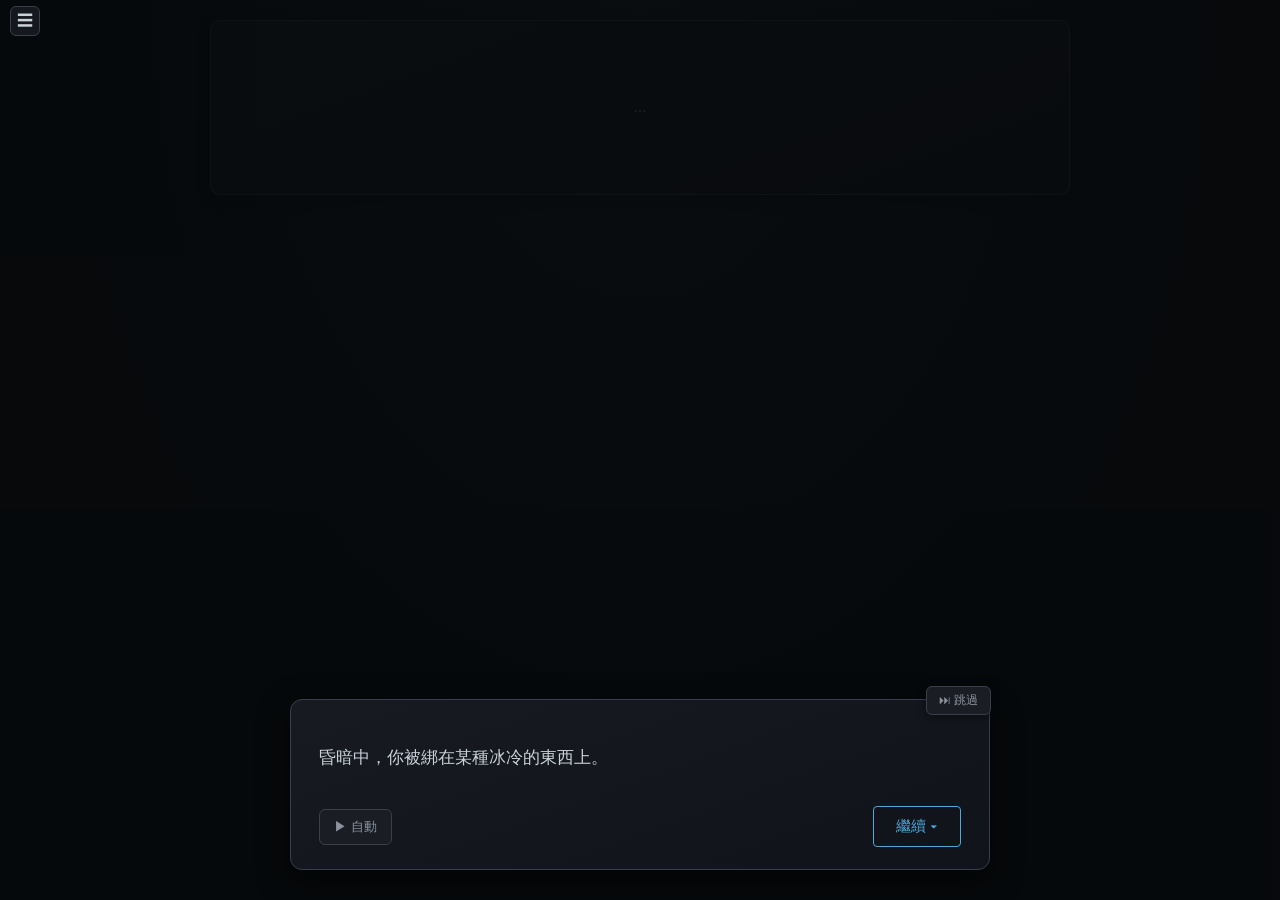
<file: index.html>
<!DOCTYPE html>
<html lang="zh-TW">
<head>
<meta charset="UTF-8">
<meta name="viewport" content="width=device-width, initial-scale=1.0">
<title>潛淵</title>
<link rel="stylesheet" href="style.css">
</head>
<body>

  <!-- 常駐上方狀態列，深潛中才顯示 -->
  <div id="top-status-bar" class="hidden">
    <span>💎 <span id="top-crystal">0</span></span>
    <span>🧪 <span id="top-potion">0</span>/<span id="top-potion-max">12</span></span>
    <span id="top-layer-progress"></span>
  </div>

  <!-- 左上角選單：存讀檔、改名、作弊 -->
  <button id="settings-toggle" onclick="toggleSettingsMenu()">☰</button>
  <div id="settings-menu" class="settings-dropdown">
    <button class="settings-menu-item" onclick="saveGameToFile()">💾 存檔</button>
    <button class="settings-menu-item" onclick="triggerLoadGameFile()">📂 讀檔</button>
    <button class="settings-menu-item" onclick="openRenameModal()">✏️ 改名</button>
    <button class="settings-menu-item" onclick="openSettingsOptionsModal()">⚙️ 設定</button>
    <button class="settings-menu-item" onclick="openAchievementsModal()">🏆 成就</button>
    <button class="settings-menu-item" onclick="openStoryLogModal()">📜 劇情回顧</button>
    <button class="settings-menu-item" onclick="openCheatModal()">🔧 作弊</button>
  </div>
  <input type="file" id="load-game-input" accept="application/json" style="display: none;" onchange="loadGameFromFile(event)">

  <!-- 一般提示通知 -->
  <div id="system-toast-container"></div>

  <!-- 主畫面容器：避難所／深潛地圖／開場劇情 動態渲染在這裡 -->
  <div id="main-screen"></div>

  <!-- 對話劇情層（開場劇情、深潛中的敘事文字用） -->
  <div id="dialogue-overlay" class="dialogue-overlay hidden">
    <div class="dialogue-box">
      <button id="dialogue-skip-btn" class="dialogue-skip-btn" onclick="skipDialogue()" title="跳過這段劇情（若中間有選擇會停下來讓你選）">⏭ 跳過</button>
      <div id="dialogue-speaker" class="dialogue-speaker"></div>
      <div id="dialogue-text" class="dialogue-text"></div>
      <div id="dialogue-choices" class="dialogue-choices hidden"></div>
      <div class="dialogue-bottom-bar">
        <button id="dialogue-auto-btn" class="dialogue-auto-btn" onclick="cycleDialogueAuto()">▶ 自動</button>
        <button id="dialogue-next-btn" class="action-btn dialogue-next-btn" onclick="advanceDialogue()">繼續 ▾</button>
      </div>
    </div>
  </div>

  <!-- 戰鬥畫面（覆蓋層） -->
  <div id="battle-overlay" class="battle-overlay hidden">
    <div id="battle-root"></div>
  </div>

  <!-- 通用彈窗（節點事件／代價交換／寶藏／遺物分配／料理／技能管理／強化／確認等共用一個彈窗骨架） -->
  <div id="generic-modal" class="modal-overlay hidden" onclick="if(event.target===this) closeGenericModal()">
    <div class="modal-box" id="generic-modal-box">
      <h3 id="generic-modal-title"></h3>
      <div id="generic-modal-body"></div>
    </div>
  </div>

  <script src="js/01_資料庫.js"></script>
  <script src="js/02_介面共用與存讀檔.js"></script>
  <script src="js/03_開場劇情.js"></script>
  <script src="js/04_避難所.js"></script>
  <script src="js/05_深潛.js"></script>
  <script src="js/06_戰鬥.js"></script>
  <script src="js/07_成就.js"></script>
  <script src="js/08_賭場.js"></script>
  <script src="js/09_劇情記錄.js"></script>
  <script src="js/10_戰鬥AI.js"></script>
</body>
</html>
</file>
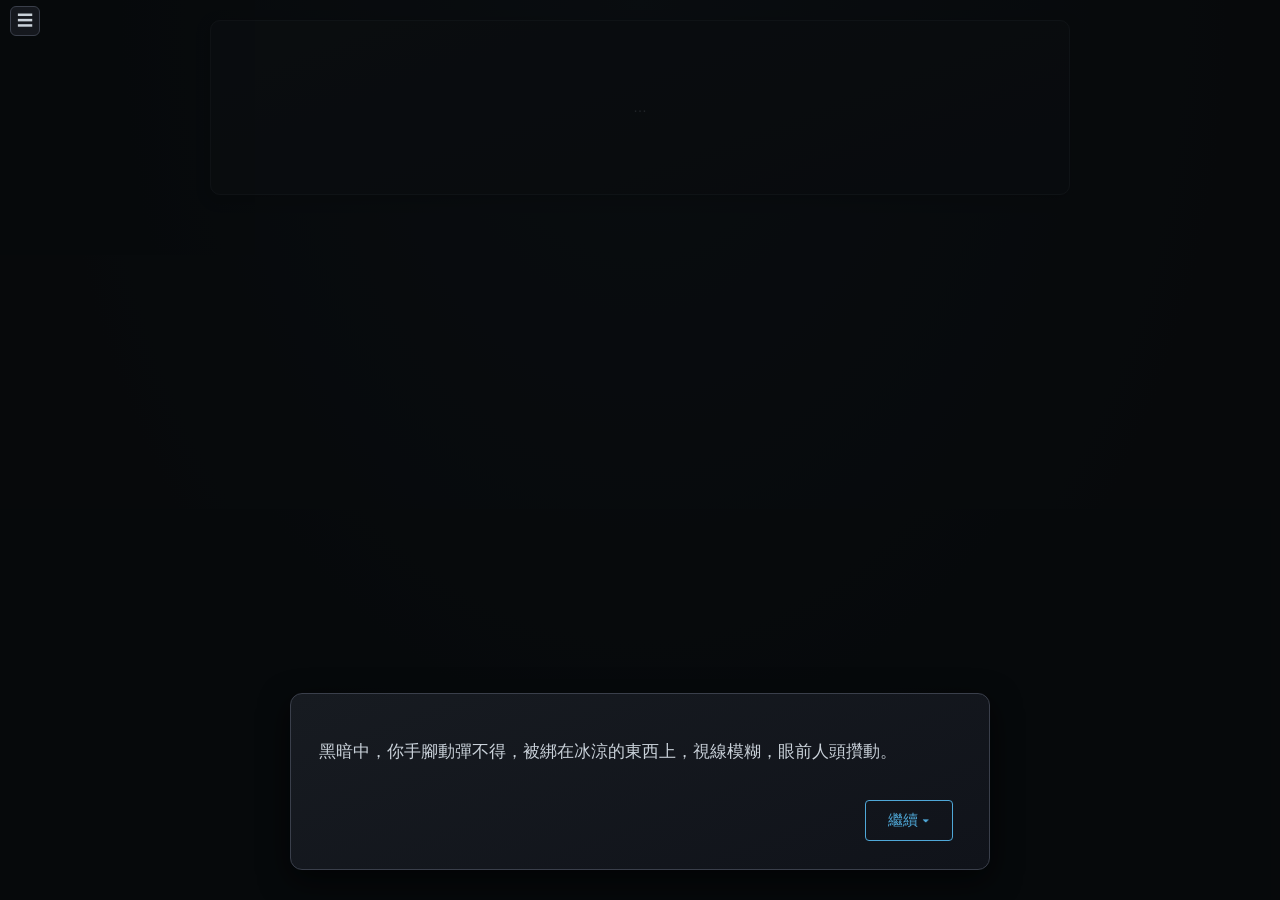
<file: 開發中/index.html>
<!DOCTYPE html>
<html lang="zh-TW">
<head>
<meta charset="UTF-8">
<meta name="viewport" content="width=device-width, initial-scale=1.0">
<title>潛淵</title>
<link rel="stylesheet" href="style.css">
</head>
<body>

  <!-- 常駐上方狀態列，深潛中才顯示 -->
  <div id="top-status-bar" class="hidden">
    <span>💎 <span id="top-crystal">0</span></span>
    <span>🧪 <span id="top-potion">0</span>/<span id="top-potion-max">12</span></span>
    <span id="top-layer-progress"></span>
  </div>

  <!-- 左上角選單：存讀檔、改名、作弊 -->
  <button id="settings-toggle" onclick="toggleSettingsMenu()">☰</button>
  <div id="settings-menu" class="settings-dropdown">
    <button class="settings-menu-item" onclick="saveGameToFile()">💾 存檔</button>
    <button class="settings-menu-item" onclick="triggerLoadGameFile()">📂 讀檔</button>
    <button class="settings-menu-item" onclick="openRenameModal()">✏️ 改名</button>
    <button class="settings-menu-item" onclick="openSettingsOptionsModal()">⚙️ 設定</button>
    <button class="settings-menu-item" onclick="openCheatModal()">🔧 作弊</button>
  </div>
  <input type="file" id="load-game-input" accept="application/json" style="display: none;" onchange="loadGameFromFile(event)">

  <!-- 一般提示通知 -->
  <div id="system-toast-container"></div>

  <!-- 主畫面容器：避難所／深潛地圖／開場劇情 動態渲染在這裡 -->
  <div id="main-screen"></div>

  <!-- 對話劇情層（開場劇情、深潛中的敘事文字用） -->
  <div id="dialogue-overlay" class="dialogue-overlay hidden">
    <div class="dialogue-box">
      <div id="dialogue-speaker" class="dialogue-speaker"></div>
      <div id="dialogue-text" class="dialogue-text"></div>
      <div id="dialogue-choices" class="dialogue-choices hidden"></div>
      <button id="dialogue-next-btn" class="action-btn dialogue-next-btn" onclick="advanceDialogue()">繼續 ▾</button>
    </div>
  </div>

  <!-- 戰鬥畫面（覆蓋層） -->
  <div id="battle-overlay" class="battle-overlay hidden">
    <div id="battle-root"></div>
  </div>

  <!-- 通用彈窗（節點事件／代價交換／寶藏／遺物分配／料理／技能管理／強化／確認等共用一個彈窗骨架） -->
  <div id="generic-modal" class="modal-overlay hidden" onclick="if(event.target===this) closeGenericModal()">
    <div class="modal-box" id="generic-modal-box">
      <h3 id="generic-modal-title"></h3>
      <div id="generic-modal-body"></div>
    </div>
  </div>

  <script src="js/01_資料庫.js"></script>
  <script src="js/02_介面共用與存讀檔.js"></script>
  <script src="js/03_開場劇情.js"></script>
  <script src="js/04_避難所.js"></script>
  <script src="js/05_深潛.js"></script>
  <script src="js/06_戰鬥.js"></script>
</body>
</html>
</file>
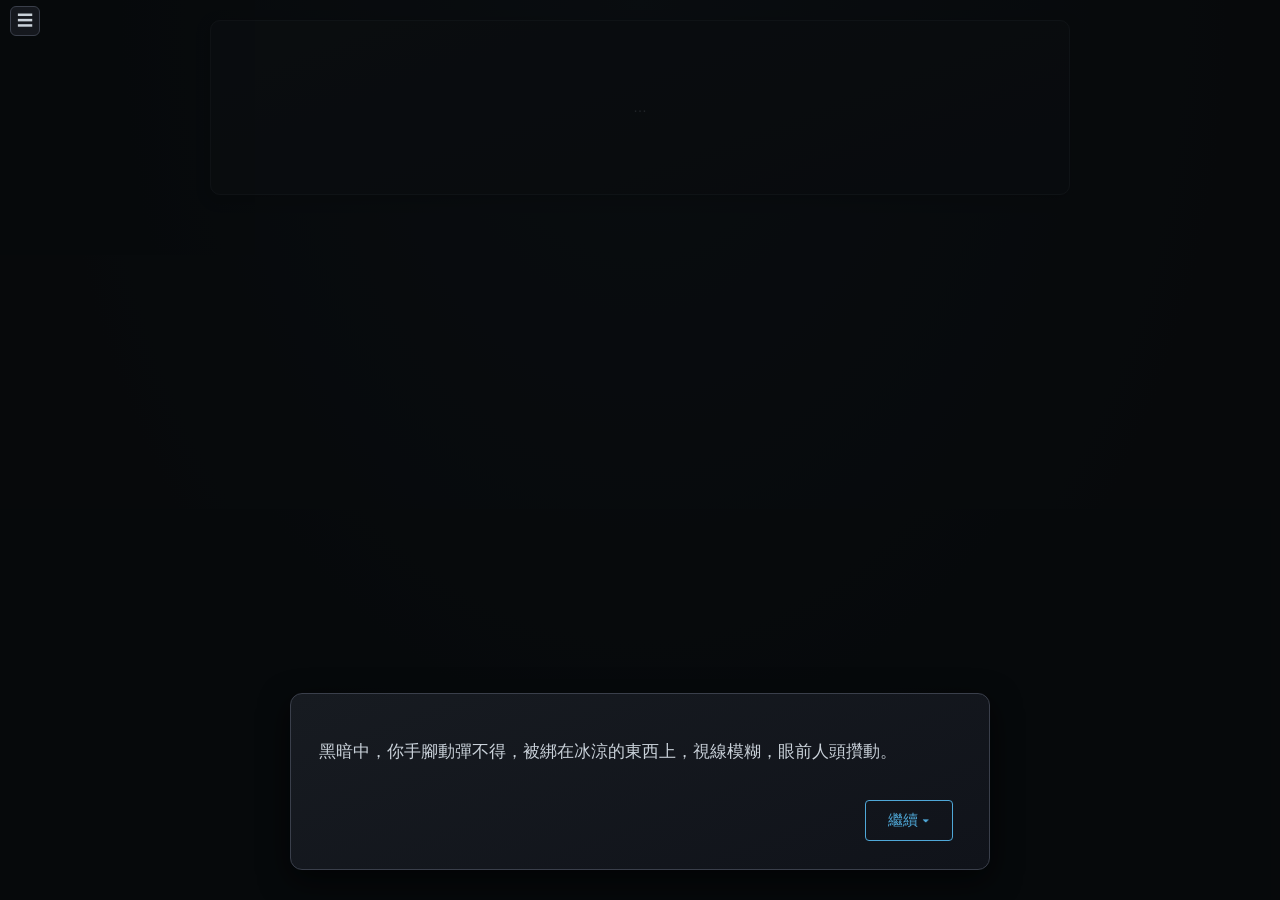
<file: 備份/潛淵_備份_2026-08-11_211009/index.html>
<!DOCTYPE html>
<html lang="zh-TW">
<head>
<meta charset="UTF-8">
<meta name="viewport" content="width=device-width, initial-scale=1.0">
<title>潛淵</title>
<link rel="stylesheet" href="style.css">
</head>
<body>

  <!-- 常駐上方狀態列，深潛中才顯示 -->
  <div id="top-status-bar" class="hidden">
    <span>💎 <span id="top-crystal">0</span></span>
    <span>🧪 <span id="top-potion">0</span>/<span id="top-potion-max">12</span></span>
    <span id="top-layer-progress"></span>
  </div>

  <!-- 左上角選單：存讀檔、改名、作弊 -->
  <button id="settings-toggle" onclick="toggleSettingsMenu()">☰</button>
  <div id="settings-menu" class="settings-dropdown">
    <button class="settings-menu-item" onclick="saveGameToFile()">💾 存檔</button>
    <button class="settings-menu-item" onclick="triggerLoadGameFile()">📂 讀檔</button>
    <button class="settings-menu-item" onclick="openRenameModal()">✏️ 改名</button>
    <button class="settings-menu-item" onclick="openSettingsOptionsModal()">⚙️ 設定</button>
    <button class="settings-menu-item" onclick="openAchievementsModal()">🏆 成就</button>
    <button class="settings-menu-item" onclick="openCheatModal()">🔧 作弊</button>
  </div>
  <input type="file" id="load-game-input" accept="application/json" style="display: none;" onchange="loadGameFromFile(event)">

  <!-- 一般提示通知 -->
  <div id="system-toast-container"></div>

  <!-- 主畫面容器：避難所／深潛地圖／開場劇情 動態渲染在這裡 -->
  <div id="main-screen"></div>

  <!-- 對話劇情層（開場劇情、深潛中的敘事文字用） -->
  <div id="dialogue-overlay" class="dialogue-overlay hidden">
    <div class="dialogue-box">
      <div id="dialogue-speaker" class="dialogue-speaker"></div>
      <div id="dialogue-text" class="dialogue-text"></div>
      <div id="dialogue-choices" class="dialogue-choices hidden"></div>
      <button id="dialogue-next-btn" class="action-btn dialogue-next-btn" onclick="advanceDialogue()">繼續 ▾</button>
    </div>
  </div>

  <!-- 戰鬥畫面（覆蓋層） -->
  <div id="battle-overlay" class="battle-overlay hidden">
    <div id="battle-root"></div>
  </div>

  <!-- 通用彈窗（節點事件／代價交換／寶藏／遺物分配／料理／技能管理／強化／確認等共用一個彈窗骨架） -->
  <div id="generic-modal" class="modal-overlay hidden" onclick="if(event.target===this) closeGenericModal()">
    <div class="modal-box" id="generic-modal-box">
      <h3 id="generic-modal-title"></h3>
      <div id="generic-modal-body"></div>
    </div>
  </div>

  <script src="js/01_資料庫.js"></script>
  <script src="js/02_介面共用與存讀檔.js"></script>
  <script src="js/03_開場劇情.js"></script>
  <script src="js/04_避難所.js"></script>
  <script src="js/05_深潛.js"></script>
  <script src="js/06_戰鬥.js"></script>
  <script src="js/07_成就.js"></script>
</body>
</html>
</file>
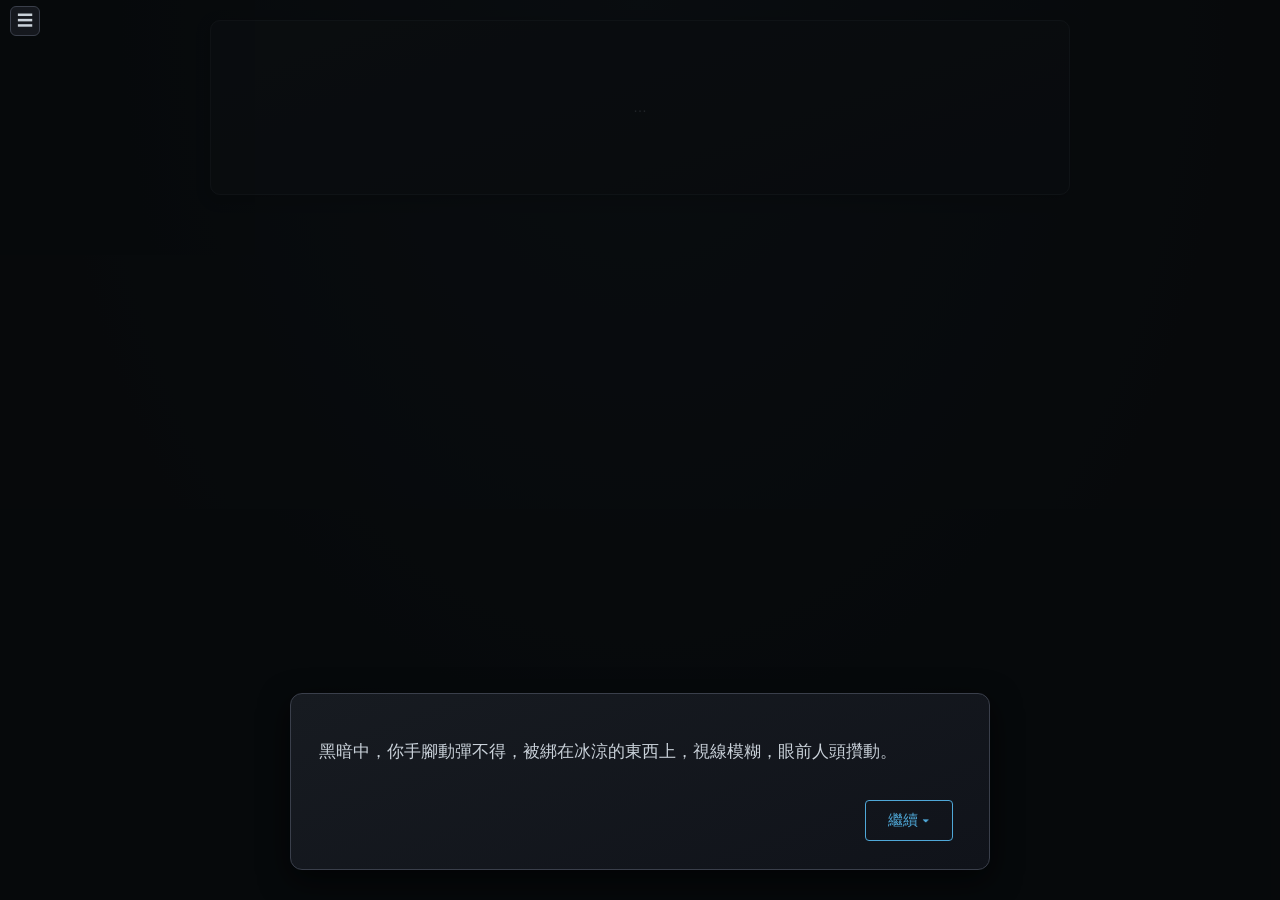
<file: 備份/潛淵_備份_2026-08-11_214844/index.html>
<!DOCTYPE html>
<html lang="zh-TW">
<head>
<meta charset="UTF-8">
<meta name="viewport" content="width=device-width, initial-scale=1.0">
<title>潛淵</title>
<link rel="stylesheet" href="style.css">
</head>
<body>

  <!-- 常駐上方狀態列，深潛中才顯示 -->
  <div id="top-status-bar" class="hidden">
    <span>💎 <span id="top-crystal">0</span></span>
    <span>🧪 <span id="top-potion">0</span>/<span id="top-potion-max">12</span></span>
    <span id="top-layer-progress"></span>
  </div>

  <!-- 左上角選單：存讀檔、改名、作弊 -->
  <button id="settings-toggle" onclick="toggleSettingsMenu()">☰</button>
  <div id="settings-menu" class="settings-dropdown">
    <button class="settings-menu-item" onclick="saveGameToFile()">💾 存檔</button>
    <button class="settings-menu-item" onclick="triggerLoadGameFile()">📂 讀檔</button>
    <button class="settings-menu-item" onclick="openRenameModal()">✏️ 改名</button>
    <button class="settings-menu-item" onclick="openSettingsOptionsModal()">⚙️ 設定</button>
    <button class="settings-menu-item" onclick="openAchievementsModal()">🏆 成就</button>
    <button class="settings-menu-item" onclick="openCheatModal()">🔧 作弊</button>
  </div>
  <input type="file" id="load-game-input" accept="application/json" style="display: none;" onchange="loadGameFromFile(event)">

  <!-- 一般提示通知 -->
  <div id="system-toast-container"></div>

  <!-- 主畫面容器：避難所／深潛地圖／開場劇情 動態渲染在這裡 -->
  <div id="main-screen"></div>

  <!-- 對話劇情層（開場劇情、深潛中的敘事文字用） -->
  <div id="dialogue-overlay" class="dialogue-overlay hidden">
    <div class="dialogue-box">
      <div id="dialogue-speaker" class="dialogue-speaker"></div>
      <div id="dialogue-text" class="dialogue-text"></div>
      <div id="dialogue-choices" class="dialogue-choices hidden"></div>
      <button id="dialogue-next-btn" class="action-btn dialogue-next-btn" onclick="advanceDialogue()">繼續 ▾</button>
    </div>
  </div>

  <!-- 戰鬥畫面（覆蓋層） -->
  <div id="battle-overlay" class="battle-overlay hidden">
    <div id="battle-root"></div>
  </div>

  <!-- 通用彈窗（節點事件／代價交換／寶藏／遺物分配／料理／技能管理／強化／確認等共用一個彈窗骨架） -->
  <div id="generic-modal" class="modal-overlay hidden" onclick="if(event.target===this) closeGenericModal()">
    <div class="modal-box" id="generic-modal-box">
      <h3 id="generic-modal-title"></h3>
      <div id="generic-modal-body"></div>
    </div>
  </div>

  <script src="js/01_資料庫.js"></script>
  <script src="js/02_介面共用與存讀檔.js"></script>
  <script src="js/03_開場劇情.js"></script>
  <script src="js/04_避難所.js"></script>
  <script src="js/05_深潛.js"></script>
  <script src="js/06_戰鬥.js"></script>
  <script src="js/07_成就.js"></script>
  <script src="js/08_賭場.js"></script>
</body>
</html>
</file>
<file: style.css>
* { box-sizing: border-box; }

::-webkit-scrollbar { width: 8px; }
::-webkit-scrollbar-track { background: #121418; }
::-webkit-scrollbar-thumb { background: #3a3f4b; border-radius: 4px; }
::-webkit-scrollbar-thumb:hover { background: #4fa8d8; }

body {
  font-family: "微軟正黑體", "Noto Sans TC", sans-serif;
  background: radial-gradient(ellipse at top, #131a22 0%, #0a0d11 65%);
  color: #c9d1d9;
  margin: 0;
  padding: 0;
  line-height: 1.75;
  font-size: 17px;
}

.hidden { display: none !important; }

/* 共用文字工具類 */
.dim { color: #6e7681; font-size: 14px; }
.hp-text { color: #e6edf3; font-size: 14px; font-weight: 700; }
.highlight { font-weight: bold; color: #4fa8d8; }
.tag { background: #21262d; padding: 3px 9px; border-radius: 12px; font-size: 13px; border: 1px solid #3a3f4b; color: #a5d6ff; }
.crystal-color { color: #7fd0e8; }

/* 常駐狀態列（深潛中顯示） */
#top-status-bar {
  position: fixed;
  top: 0; left: 0; right: 0;
  height: 40px;
  z-index: 1001;
  display: flex;
  align-items: center;
  justify-content: center;
  gap: 24px;
  background: rgba(15, 18, 22, 0.92);
  backdrop-filter: blur(6px);
  border-bottom: 1px solid #2d333b;
  font-size: 14px;
  font-weight: bold;
}

#settings-toggle {
  position: fixed;
  top: 6px; left: 10px;
  z-index: 4000;
  background: rgba(26, 29, 36, 0.8);
  border: 1px solid #3a3f4b;
  color: #c9d1d9;
  width: 30px; height: 30px;
  border-radius: 6px;
  cursor: pointer;
  font-size: 16px;
}
.settings-dropdown {
  display: none;
  position: fixed;
  top: 42px; left: 10px;
  z-index: 4000;
  background: #1a1d24;
  border: 1px solid #3a3f4b;
  border-radius: 8px;
  overflow: hidden;
  box-shadow: 0 8px 20px rgba(0,0,0,0.5);
}
.settings-dropdown.active { display: flex; flex-direction: column; }
.settings-menu-item {
  background: none;
  border: none;
  color: #c9d1d9;
  padding: 10px 18px;
  text-align: left;
  cursor: pointer;
  font-size: 14px;
  white-space: nowrap;
}
.settings-menu-item:hover { background: #262b33; color: #4fa8d8; }

/* 按鈕 */
.action-btn {
  background-color: transparent;
  color: #4fa8d8;
  border: 1px solid #4fa8d8;
  padding: 10px 22px;
  cursor: pointer;
  border-radius: 4px;
  font-size: 15px;
  margin: 6px 8px 6px 0;
  transition: all 0.2s ease;
}
.action-btn:hover:not(:disabled) { background-color: #4fa8d8; color: #0a0d11; box-shadow: 0 0 10px rgba(79, 168, 216, 0.5); }
.action-btn:disabled { opacity: 0.35; cursor: not-allowed; }
.action-btn.secondary { color: #8b949e; border-color: #3a3f4b; }
.action-btn.secondary:hover:not(:disabled) { background-color: #3a3f4b; color: #c9d1d9; box-shadow: none; }
.action-btn.danger { color: #ff7b72; border-color: #ff7b72; }
.action-btn.danger:hover:not(:disabled) { background-color: #ff7b72; color: #0a0d11; }

/* 作弊選單「跳過劇情」小晶片按鈕（圈層變多時橫排自動換行，不會像大顆按鈕那樣佔滿一行） */
.cheat-chip-row { display: flex; flex-wrap: wrap; gap: 6px; margin-bottom: 4px; }
.cheat-chip {
  background-color: transparent;
  color: #8b949e;
  border: 1px solid #3a3f4b;
  padding: 5px 12px;
  cursor: pointer;
  border-radius: 999px;
  font-size: 13px;
  transition: all 0.15s ease;
}
.cheat-chip:hover:not(:disabled) { border-color: #4fa8d8; color: #4fa8d8; }
.cheat-chip:disabled { opacity: 0.4; cursor: default; color: #5b8a5b; border-color: #3a4b3a; }

/* 出發圈層下拉選單 */
.depart-layer-select {
  width: 100%;
  background: #1a1d24;
  color: #e6edf3;
  border: 1px solid #3a3f4b;
  border-radius: 6px;
  padding: 10px 12px;
  font-size: 15px;
  cursor: pointer;
  color-scheme: dark;
}
.depart-layer-select:focus { outline: none; border-color: #4fa8d8; box-shadow: 0 0 8px rgba(79, 168, 216, 0.3); }
.depart-layer-select option { background: #1a1d24; color: #e6edf3; }

/* 劇情回顧 */
.storylog-scroll { max-height: 55vh; overflow-y: auto; padding-right: 8px; }
.storylog-narration { color: #8b949e; font-style: italic; margin: 10px 0; line-height: 1.7; }
.storylog-line { margin: 10px 0; color: #d4dbe3; line-height: 1.7; }
.storylog-speaker { color: #4fa8d8; }

/* ---- 小美化 ---- */
/* 換畫面時內容柔和淡入（showScreen 每次重建 innerHTML，新元素會自動播放一次） */
@keyframes ui-fade-in { from { opacity: 0; } to { opacity: 1; } }
#main-screen > * { animation: ui-fade-in 0.28s ease; }

/* 血量偏低時血條會呼吸般閃動，提醒危險 */
@keyframes hp-low-pulse { 0%, 100% { opacity: 1; } 50% { opacity: 0.55; } }
.bar-fill.hp-fill.hp-low { animation: hp-low-pulse 1s ease-in-out infinite; }

/* 戰鬥中「輪到誰」的角色卡片會脈動高亮，一眼看出換誰 */
@keyframes active-turn-pulse {
  0%, 100% { box-shadow: 0 0 10px rgba(79, 168, 216, 0.35); }
  50% { box-shadow: 0 0 20px rgba(79, 168, 216, 0.75); }
}
.battle-unit.active-turn { animation: active-turn-pulse 1.2s ease-in-out infinite; }

/* 主畫面容器 */
#main-screen {
  min-height: 100vh;
  padding: 20px;
  max-width: 900px;
  margin: 0 auto;
}
#main-screen.with-topbar { padding-top: 56px; }

.screen-title {
  color: #4fa8d8;
  border-bottom: 1px solid #2d333b;
  padding-bottom: 10px;
  margin-top: 0;
}

/* 卡片 */
.card {
  background: linear-gradient(160deg, #171b21 0%, #10131a 100%);
  border: 1px solid #2d333b;
  border-radius: 10px;
  padding: 18px 22px;
  box-shadow: 0 4px 14px rgba(0,0,0,0.3);
  margin-bottom: 16px;
}
.card h3 { margin-top: 0; color: #4fa8d8; border-bottom: 1px solid #2d333b; padding-bottom: 8px; font-size: 16px; }

/* 避難所畫面 */
.shelter-buildings {
  display: flex;
  gap: 20px;
  flex-wrap: wrap;
  margin: 20px 0;
}
.building-btn {
  flex: 1;
  min-width: 180px;
  background: linear-gradient(160deg, #171b21 0%, #10131a 100%);
  border: 1px solid #2d333b;
  border-radius: 12px;
  padding: 28px 16px;
  text-align: center;
  cursor: pointer;
  color: #c9d1d9;
  transition: all 0.2s ease;
}
.building-btn:hover { border-color: #4fa8d8; box-shadow: 0 0 14px rgba(79, 168, 216, 0.25); transform: translateY(-2px); }
.building-btn .building-icon { font-size: 40px; display: block; margin-bottom: 8px; }
.building-btn .building-name { font-size: 18px; font-weight: bold; }
.building-btn:disabled, .building-btn.locked { opacity: 0.4; cursor: not-allowed; }
.building-btn.locked:hover { transform: none; box-shadow: none; border-color: #2d333b; }

.roster-list { display: flex; flex-direction: column; gap: 10px; }
.roster-card {
  background: #1a1d24;
  border: 1px solid #2d333b;
  border-left: 4px solid var(--char-color, #2d333b);
  border-radius: 8px;
  padding: 12px 16px;
  display: flex;
  align-items: center;
  gap: 14px;
}
.roster-avatar { font-size: 30px; }
.roster-info { flex: 1; }
.roster-name { font-weight: bold; color: #e6edf3; }

/* 選單列表項目（工坊/家/技能等清單） */
.menu-item {
  background: #1a1d24;
  padding: 12px 16px;
  border-radius: 6px;
  border-left: 3px solid #4fa8d8;
  margin-bottom: 10px;
  cursor: pointer;
  transition: background 0.15s ease;
}
.menu-item:hover { background: #21262d; }
.menu-item.disabled { opacity: 0.4; cursor: not-allowed; }
.menu-item.disabled:hover { background: #1a1d24; }

/* 整備出發：攜帶料理挑選卡片 */
.food-pick-row { display: flex; gap: 8px; flex-wrap: wrap; margin-top: 8px; }
.food-pick-card {
  background: #1a1d24;
  border: 2px solid #2d333b;
  border-radius: 8px;
  padding: 8px 10px;
  text-align: center;
  cursor: pointer;
  min-width: 76px;
  transition: all 0.15s ease;
}
.food-pick-card:hover { border-color: #4fa8d8; }
.food-pick-card.selected { border-color: #4fa8d8; background: #1c2733; box-shadow: 0 0 10px rgba(79, 168, 216, 0.3); }
.food-pick-icon { font-size: 20px; display: block; }
.food-pick-label { font-size: 12px; display: block; margin-top: 2px; }
.food-pick-count { font-size: 11px; color: #6e7681; display: block; }

/* 整備出發：一人限帶一份料理，四人排成一橫排 */
.food-assign-row { display: flex; gap: 8px; margin-top: 8px; }
.food-assign-col { flex: 1; text-align: center; min-width: 0; }
.food-assign-col .relic-slot-card { width: 100%; }
.food-assign-name { font-size: 13px; font-weight: bold; margin-bottom: 6px; white-space: nowrap; overflow: hidden; text-overflow: ellipsis; }

/* 遺物管理畫面 */
.relic-slot-row { display: flex; gap: 8px; flex-wrap: wrap; margin-top: 8px; }
.relic-slot-card {
  background: #1a1d24;
  border: 2px solid #2d333b;
  border-radius: 8px;
  padding: 8px 12px;
  text-align: center;
  cursor: pointer;
  min-width: 90px;
  font-size: 13px;
  transition: all 0.15s ease;
}
.relic-slot-card:hover { border-color: #4fa8d8; }
.relic-slot-card.selected { border-color: #4fa8d8; background: #1c2733; box-shadow: 0 0 10px rgba(79, 168, 216, 0.3); }
.relic-slot-card.equipped { border-color: #3a3f4b; background: #171b21; }
.relic-slot-card.empty { color: #6e7681; border-style: dashed; cursor: default; }
.relic-slot-card.empty.placeable { cursor: pointer; border-color: #4fa8d8; color: #4fa8d8; }
.relic-slot-icon { display: block; font-size: 16px; }
.relic-slot-name { display: block; margin-top: 2px; }
/* equipped 槽用分類色的邊框（顏色由 inline style border-color 指定）：加一點外光更好認 */
.relic-slot-card.equipped { border-width: 2px; }

/* ---- 技能遺物頁：分類篩選 / 搜尋 / 未裝備遺物清單 ---- */
.relic-filter-row { display: flex; gap: 6px; flex-wrap: wrap; margin: 6px 0 8px; }
.relic-filter-btn {
  background: #1a1d24; border: 1px solid #3a3f4b; color: #c9d1d9;
  border-radius: 14px; padding: 4px 12px; font-size: 13px; cursor: pointer;
  transition: all 0.15s ease;
}
.relic-filter-btn:hover { border-color: #4fa8d8; }
.relic-filter-btn.active { background: #22303c; border-color: #4fa8d8; color: #fff; font-weight: bold; }
.relic-search {
  width: 100%; box-sizing: border-box; margin-bottom: 10px;
  background: #0f1218; border: 1px solid #3a3f4b; color: #e6edf3;
  border-radius: 8px; padding: 8px 12px; font-size: 14px;
}
.relic-search:focus { outline: none; border-color: #4fa8d8; }
.relic-inv-list { display: flex; flex-direction: column; gap: 8px; }
.relic-inv-card {
  background: #14171d; border: 1px solid #2d333b; border-left: 4px solid #888;
  border-radius: 8px; padding: 9px 12px; cursor: pointer; transition: all 0.15s ease;
}
.relic-inv-card:hover { background: #1b2028; border-left-width: 6px; }
.relic-inv-card.disabled { opacity: 0.45; cursor: not-allowed; }
.relic-inv-card.disabled:hover { background: #14171d; border-left-width: 4px; }
.relic-cat-tag {
  display: inline-block; color: #fff; font-size: 11px; font-weight: bold;
  padding: 1px 8px; border-radius: 10px; margin-left: 4px; vertical-align: middle;
}

/* 血條/經驗條共用軌道 */
.bar-track {
  background: #0d0f12;
  border: 1px solid #2d333b;
  border-radius: 6px;
  height: 12px;
  overflow: hidden;
  margin: 4px 0;
}
.bar-fill { height: 100%; transition: width 0.35s ease-out; }
.bar-fill.hp-fill { background: linear-gradient(90deg, #1b6b3a, #4fcf6b); }
.bar-fill.hp-fill.hp-low { background: linear-gradient(90deg, #6b1d1d, #d9534f); }
.bar-fill.enemy-hp-fill { background: linear-gradient(90deg, #6b1d1d, #d9534f); }
.bar-fill.exp-fill { background: linear-gradient(90deg, #4fa8d8, #7fd0e8); }
.bar-fill.shield-fill { background: linear-gradient(90deg, #4a5a6a, #8fa8bd); }

/* 深潛地圖畫面 */
.dive-hud {
  display: flex;
  flex-wrap: wrap;
  gap: 12px;
  margin-bottom: 18px;
}
.dive-hud-member {
  background: #1a1d24;
  border: 1px solid #2d333b;
  border-left: 4px solid var(--char-color, #2d333b);
  border-radius: 8px;
  padding: 8px 12px;
  min-width: 150px;
  flex: 1;
}
.dive-hud-member.fallen { opacity: 0.4; }
.dive-hud-name { font-size: 13px; font-weight: bold; }
.dive-hud-icons { font-size: 12px; margin-top: 2px; }

.dive-effects-row { display: flex; gap: 8px; flex-wrap: wrap; margin-bottom: 14px; }
.dive-effect-icon {
  background: #1a1d24;
  border: 1px solid #3a3f4b;
  border-radius: 8px;
  padding: 4px 8px;
  font-size: 13px;
  cursor: default;
}

.dive-progress { text-align: center; color: #8b949e; margin-bottom: 10px; font-size: 14px; }

.node-path {
  display: flex;
  justify-content: center;
  gap: 24px;
  margin: 30px 0;
  flex-wrap: wrap;
}
.node-btn {
  background: #1a1d24;
  border: 2px solid #2d333b;
  border-radius: 12px;
  padding: 20px 26px;
  text-align: center;
  cursor: pointer;
  color: #c9d1d9;
  min-width: 120px;
  transition: all 0.2s ease;
}
.node-btn:hover:not(:disabled) { border-color: #4fa8d8; box-shadow: 0 0 14px rgba(79, 168, 216, 0.25); transform: translateY(-2px); }
.node-btn:disabled { opacity: 0.4; cursor: not-allowed; }
.node-icon { font-size: 34px; display: block; margin-bottom: 6px; }
.node-label { font-size: 14px; }

.dive-actions { display: flex; justify-content: center; gap: 10px; margin-top: 20px; flex-wrap: wrap; }

/* 對話劇情層 */
.dialogue-overlay {
  position: fixed;
  inset: 0;
  background: rgba(6, 8, 10, 0.75);
  z-index: 3000;
  display: flex;
  align-items: flex-end;
  justify-content: center;
  padding: 30px;
}
.dialogue-box {
  position: relative; /* 讓「跳過」鈕能絕對定位在右上角外側 */
  background: linear-gradient(160deg, #171b21 0%, #10131a 100%);
  border: 1px solid #3a3f4b;
  border-radius: 12px;
  padding: 22px 28px;
  max-width: 700px;
  width: 100%;
  box-shadow: 0 10px 30px rgba(0,0,0,0.6);
}
/* 「跳過這段劇情」：釘在對話框右上角、稍微露出框外一點點（不要太遠）。 */
.dialogue-skip-btn {
  position: absolute;
  top: -14px;
  right: -2px;
  background: #1a1d24;
  border: 1px solid #3a3f4b;
  color: #8b949e;
  padding: 5px 12px;
  border-radius: 6px;
  font-size: 12px;
  cursor: pointer;
  white-space: nowrap;
  box-shadow: 0 2px 8px rgba(0,0,0,0.5);
}
.dialogue-skip-btn:hover { border-color: #4fa8d8; color: #4fa8d8; }
.dialogue-speaker { color: #4fa8d8; font-weight: bold; margin-bottom: 6px; font-size: 15px; min-height: 1em; }
.dialogue-text { white-space: pre-wrap; min-height: 3em; }
.dialogue-choices { display: flex; flex-direction: column; gap: 8px; margin-top: 14px; }
.dialogue-choice-btn {
  background: #1a1d24;
  border: 1px solid #3a3f4b;
  color: #c9d1d9;
  padding: 10px 16px;
  border-radius: 6px;
  text-align: left;
  cursor: pointer;
}
.dialogue-choice-btn:hover { border-color: #4fa8d8; color: #4fa8d8; }
.dialogue-bottom-bar { display: flex; align-items: center; justify-content: space-between; gap: 10px; margin-top: 12px; }
.dialogue-next-btn { margin: 0; }
.dialogue-auto-btn {
  background: #1a1d24;
  border: 1px solid #3a3f4b;
  color: #8b949e;
  padding: 8px 14px;
  border-radius: 6px;
  font-size: 13px;
  cursor: pointer;
  white-space: nowrap;
}
.dialogue-auto-btn:hover { border-color: #4fa8d8; color: #4fa8d8; }
.dialogue-auto-btn.on { border-color: #4fa8d8; color: #4fa8d8; background: #14222c; }

/* 通用彈窗 */
.modal-overlay {
  display: none;
  position: fixed;
  inset: 0;
  background: rgba(0,0,0,0.6);
  z-index: 3800;
  align-items: center;
  justify-content: center;
  animation: modal-fade-in 0.2s ease;
}
.modal-overlay.active { display: flex; }
@keyframes modal-fade-in { from { opacity: 0; } to { opacity: 1; } }
@keyframes modal-pop-in { from { opacity: 0; transform: scale(0.94) translateY(8px); } to { opacity: 1; transform: scale(1) translateY(0); } }
.modal-box {
  background: #1a1d24;
  border: 1px solid #3a3f4b;
  border-radius: 8px;
  padding: 25px 30px;
  max-width: 460px;
  width: 90%;
  max-height: 85vh;
  overflow-y: auto;
  animation: modal-pop-in 0.22s ease;
  box-shadow: 0 10px 30px rgba(0,0,0,0.5);
}
.modal-box h3 { color: #4fa8d8; margin-top: 0; }

/* 戰鬥畫面 */
.battle-overlay {
  position: fixed;
  inset: 0;
  background: rgba(4, 5, 7, 0.9);
  z-index: 2800;
  display: flex;
  align-items: center;
  justify-content: center;
  padding: 16px;
}
#battle-root {
  width: 100%;
  max-width: 820px;
  max-height: 94vh;
  overflow-y: auto;
  background: linear-gradient(160deg, #171b21 0%, #0d1015 100%);
  border: 1px solid #2d333b;
  border-radius: 12px;
  padding: 18px 22px;
  box-shadow: 0 10px 40px rgba(0,0,0,0.7);
}

.battle-quip { text-align: center; color: #8b949e; font-size: 13px; min-height: 1.6em; margin-bottom: 10px; font-style: italic; }

.battle-enemy-row, .battle-ally-row {
  display: flex;
  justify-content: center;
  gap: 14px;
  flex-wrap: wrap;
  margin-bottom: 16px;
}
.battle-unit {
  background: #1a1d24;
  border: 2px solid #2d333b;
  border-radius: 10px;
  padding: 10px 12px;
  width: 130px;
  text-align: center;
  position: relative;
  transition: border-color 0.2s ease, opacity 0.3s ease;
}
.battle-unit-ally { border-left: 4px solid var(--char-color, #2d333b); }
.battle-unit-elite { border-color: #d98e3f; }
.battle-unit-boss { border-color: #b968e0; box-shadow: 0 0 10px rgba(185, 104, 224, 0.25); }
.battle-unit.active-turn { border-color: #4fa8d8; box-shadow: 0 0 12px rgba(79, 168, 216, 0.4); }
.battle-unit.targetable { border-color: #d9534f; cursor: pointer; }
.battle-unit.targetable:hover { box-shadow: 0 0 12px rgba(217, 83, 79, 0.5); }
.battle-unit.fallen { opacity: 0.3; }
.battle-unit-avatar { font-size: 32px; line-height: 1; }
.battle-unit-name { font-size: 13px; font-weight: bold; margin-top: 4px; }
.battle-unit-hp-text { font-size: 12px; color: #e6edf3; font-weight: 700; }
.battle-unit-intent { font-size: 13px; margin-top: 2px; min-height: 1.3em; line-height: 1.3; color: #c9d1d9; }
.battle-unit-burrowed { opacity: 0.45; }
.battle-unit-statuses { display: flex; gap: 3px; justify-content: center; flex-wrap: wrap; margin-top: 3px; min-height: 1.2em; }
.status-icon { font-size: 12px; background: #262b33; border-radius: 8px; padding: 1px 5px; }

/* 戰鬥行動反饋：出手者/受擊者的閃光提示＋受擊時的抖動 */
@keyframes unit-flash-actor-kf {
  0% { box-shadow: 0 0 0 0 rgba(255, 209, 102, 0); }
  25% { box-shadow: 0 0 18px 4px rgba(255, 209, 102, 0.85); }
  100% { box-shadow: 0 0 0 0 rgba(255, 209, 102, 0); }
}
.unit-flash-actor { animation: unit-flash-actor-kf 0.3s ease-out; }

@keyframes unit-flash-target-kf {
  0% { box-shadow: 0 0 0 0 rgba(217, 83, 79, 0); }
  25% { box-shadow: 0 0 18px 4px rgba(217, 83, 79, 0.85); }
  100% { box-shadow: 0 0 0 0 rgba(217, 83, 79, 0); }
}
.unit-flash-target { animation: unit-flash-target-kf 0.3s ease-out; }

@keyframes unit-flash-heal-kf {
  0% { box-shadow: 0 0 0 0 rgba(79, 207, 107, 0); }
  25% { box-shadow: 0 0 18px 4px rgba(79, 207, 107, 0.85); }
  100% { box-shadow: 0 0 0 0 rgba(79, 207, 107, 0); }
}
.unit-flash-heal { animation: unit-flash-heal-kf 0.3s ease-out; }

@keyframes unit-shake-kf {
  0%, 100% { transform: translateX(0); }
  20% { transform: translateX(-6px); }
  40% { transform: translateX(5px); }
  60% { transform: translateX(-4px); }
  80% { transform: translateX(3px); }
}
.unit-shake { animation: unit-shake-kf 0.3s ease-in-out; }

.floating-number {
  position: absolute;
  top: 6px; left: 50%;
  transform: translateX(-50%);
  font-weight: bold;
  font-size: 18px;
  pointer-events: none;
  animation: floatUp 0.7s ease-out forwards;
  z-index: 10;
}
.floating-number.dmg { color: #ff7b72; }
.floating-number.crit { color: #ffd166; font-size: 24px; }
.floating-number.heal { color: #6bcf6b; }
.floating-number.miss { color: #8b949e; }
@keyframes floatUp {
  0% { opacity: 0; transform: translate(-50%, 0); }
  20% { opacity: 1; }
  100% { opacity: 0; transform: translate(-50%, -34px); }
}

.battle-fx { position: absolute; top: 30%; left: 50%; transform: translate(-50%,-50%); font-size: 26px; opacity: 0; pointer-events: none; }
.battle-fx.fx-swing { animation: fxSwing 0.2s ease-out; }
.battle-fx.fx-burst { animation: fxBurst 0.24s ease-out; }
.battle-fx.fx-heal { animation: fxHeal 0.4s ease-out; }
@keyframes fxSwing { 0% { opacity:0; transform: translate(-50%,-50%) rotate(-55deg) scale(0.6);} 35% {opacity:1; transform: translate(-50%,-50%) rotate(20deg) scale(1.3);} 100% {opacity:0; transform: translate(-50%,-50%) rotate(45deg) scale(0.9);} }
@keyframes fxBurst { 0% {opacity:0; transform: translate(-50%,-50%) scale(0.3);} 40% {opacity:1; transform: translate(-50%,-50%) scale(1.4);} 100% {opacity:0; transform: translate(-50%,-50%) scale(1.8);} }
@keyframes fxHeal { 0% {opacity:0; transform: translate(-50%,-30%) scale(0.7);} 40% {opacity:1; transform: translate(-50%,-60%) scale(1.1);} 100% {opacity:0; transform: translate(-50%,-90%) scale(0.9);} }

.battle-action-panel {
  border-top: 1px solid #2d333b;
  padding-top: 14px;
  margin-top: 6px;
}
.battle-action-header { text-align: center; color: #4fa8d8; margin-bottom: 10px; font-weight: bold; }
.battle-action-buttons { display: flex; gap: 8px; flex-wrap: wrap; justify-content: center; }
.battle-btn {
  background: #1a1d24;
  border: 1px solid #3a3f4b;
  color: #c9d1d9;
  padding: 10px 14px;
  border-radius: 8px;
  cursor: pointer;
  min-width: 90px;
  text-align: center;
  font-size: 14px;
}
.battle-btn:hover:not(:disabled) { border-color: #4fa8d8; color: #4fa8d8; }
.battle-btn:disabled { opacity: 0.35; cursor: not-allowed; }
.battle-btn .btn-sub { display: block; font-size: 11px; color: #6e7681; }

/* 補血藥群組（解鎖外敷後）：直飲/外敷收成一個緊湊小組，佔的寬度約等於一顆普通按鈕，避免擠版 */
.battle-potion-group { display: flex; flex-direction: column; gap: 4px; border: 1px solid #3a3f4b; border-radius: 8px; padding: 5px 7px; background: #161920; }
.battle-potion-group .potion-group-label { font-size: 12px; color: #8b949e; text-align: center; }
.battle-potion-group .potion-group-btns { display: flex; gap: 6px; }
.battle-btn.potion-mini { min-width: 60px; padding: 6px 9px; font-size: 13px; }
.battle-btn.potion-mini .btn-sub { font-size: 10px; }

.battle-log { max-height: 130px; overflow-y: auto; font-size: 15px; line-height: 1.5; color: #c9d1d9; margin-top: 10px; border-top: 1px dashed #2d333b; padding-top: 8px; }
.battle-log p { margin: 3px 0; }
.battle-log p.log-dmg { color: #ff9d97; }
.battle-log p.log-crit { color: #ffd166; font-weight: bold; }
.battle-log p.log-death { color: #ff7b72; font-weight: bold; }
.battle-log p.log-miss { color: #8b949e; }
.battle-log p.log-heal { color: #6bcf6b; }

/* 通知 */
#system-toast-container {
  position: fixed;
  bottom: 20px;
  left: 50%;
  transform: translateX(-50%);
  z-index: 3500;
  display: flex;
  flex-direction: column-reverse;
  gap: 8px;
  align-items: center;
  pointer-events: none;
  max-width: min(420px, calc(100vw - 40px));
}
.system-toast {
  background: rgba(26, 29, 36, 0.9);
  backdrop-filter: blur(4px);
  border: 1px solid #3a3f4b;
  border-radius: 12px;
  padding: 8px 16px;
  font-size: 14px;
  color: #c9d1d9;
  box-shadow: 0 6px 16px rgba(0,0,0,0.5);
  opacity: 0;
  transform: translateY(6px);
  transition: opacity 0.25s ease, transform 0.25s ease;
}
.system-toast.show { opacity: 1; transform: translateY(0); }

@media (max-width: 640px) {
  .node-path { gap: 14px; }
  .node-btn { min-width: 100px; padding: 16px 14px; }
  .battle-unit { width: 100px; }
  #main-screen { padding: 14px; }
}

/* ========================================
   賭場（H 的賭局） - 08_賭場.js 用
   H 的區域用紫/金作為主色，跟遊戲原本的青藍主題區隔開來
   ======================================== */
.casino-header { text-align: center; margin-bottom: 12px; }
.casino-hbubble {
  display: inline-block;
  background: linear-gradient(160deg, #241a33 0%, #1a1424 100%);
  border: 1px solid #7d5aa8;
  border-radius: 12px;
  padding: 10px 16px;
  color: #e6d5ff;
  font-size: 15px;
  margin: 6px 0;
  max-width: 640px;
}
.casino-balance-row { margin-top: 6px; }
.casino-balance { font-size: 16px; }
.casino-balance b { color: #d9a441; }

.casino-game-list { display: flex; flex-direction: column; gap: 12px; }
.casino-game-btn {
  display: grid;
  grid-template-columns: auto 1fr;
  grid-template-rows: auto auto;
  gap: 2px 14px;
  text-align: left;
  background: linear-gradient(160deg, #1c1726 0%, #12101a 100%);
  border: 1px solid #4a3d5e;
  border-radius: 12px;
  padding: 14px 18px;
  color: #c9d1d9;
  cursor: pointer;
  transition: border-color .15s, box-shadow .15s, transform .1s;
}
.casino-game-btn:hover { border-color: #b980e8; box-shadow: 0 0 12px rgba(185,128,232,.35); transform: translateY(-1px); }
.casino-game-icon { grid-row: 1 / 3; align-self: center; font-size: 32px; }
.casino-game-name { font-size: 18px; font-weight: 700; color: #e6d5ff; }
.casino-game-blurb { font-size: 13px; line-height: 1.5; }
.casino-side-actions { display: flex; gap: 10px; margin-top: 14px; flex-wrap: wrap; }
.casino-side-actions .action-btn { flex: 1; min-width: 160px; margin: 0; }
.casino-entrance:hover { border-color: #b980e8 !important; box-shadow: 0 0 12px rgba(185,128,232,.3); }

.casino-result-card { text-align: center; }
.casino-result-net { font-size: 22px; font-weight: 800; margin: 10px 0; }
.casino-net-win { color: #56d364; }
.casino-net-lose { color: #ff7b72; }

/* 下注列 */
.bet-bar-top { display: flex; align-items: center; justify-content: space-between; gap: 10px; margin-bottom: 12px; flex-wrap: wrap; }
.bet-number {
  width: 120px; background: #0d1017; border: 1px solid #4a3d5e; color: #d9a441;
  font-size: 18px; font-weight: 700; text-align: center; border-radius: 8px; padding: 6px 8px;
}
.bet-slider { width: 100%; accent-color: #b980e8; height: 28px; cursor: pointer; }
.bet-quick-row { display: flex; gap: 8px; margin-top: 12px; }
.bet-quick-btn {
  flex: 1; background: #1c1726; border: 1px solid #4a3d5e; color: #c9d1d9;
  border-radius: 8px; padding: 8px 4px; font-size: 15px; cursor: pointer; transition: all .12s;
}
.bet-quick-btn:hover { border-color: #b980e8; color: #e6d5ff; background: #241a33; }

/* 翻礦盤 */
.mines-status { display: flex; justify-content: space-around; align-items: center; font-size: 15px; }
.mines-status b { color: #d9a441; font-size: 18px; }
.mines-grid { display: grid; grid-template-columns: repeat(5, 1fr); gap: 8px; max-width: 380px; margin: 14px auto; }
.mine-cell {
  aspect-ratio: 1 / 1; font-size: 24px; border-radius: 10px; cursor: pointer;
  background: linear-gradient(160deg, #241a33 0%, #17111f 100%);
  border: 1px solid #4a3d5e; color: #e6d5ff; transition: all .1s;
}
.mine-cell:hover:not(:disabled) { border-color: #b980e8; box-shadow: 0 0 8px rgba(185,128,232,.4); }
.mine-cell:disabled { cursor: default; }
.mine-cell-safe { background: radial-gradient(circle, #1d3a2a 0%, #14231b 100%); border-color: #56d364; }
.mine-cell-boom { background: radial-gradient(circle, #4a1d1d 0%, #2a1414 100%); border-color: #ff7b72; }
.mine-cell-dim { opacity: 0.4; }

/* 逼深骰（21點） */
.bj-side { margin: 12px 0; }
.bj-label { display: block; font-size: 15px; color: #b980e8; margin-bottom: 6px; }
.bj-hand { display: flex; gap: 8px; flex-wrap: wrap; }
.bj-card {
  min-width: 42px; height: 58px; display: flex; align-items: center; justify-content: center;
  background: #f0e6d2; color: #241a33; font-size: 22px; font-weight: 800; border-radius: 8px;
  border: 2px solid #d9a441;
}
.bj-card-hidden { background: #1c1726; color: #b980e8; border-color: #4a3d5e; }

/* 騙子骰 */
.ld-side { margin: 10px 0; }
.ld-label { display: block; font-size: 15px; color: #b980e8; margin-bottom: 6px; }
.ld-dice { display: flex; gap: 8px; flex-wrap: wrap; }
.ld-die {
  min-width: 46px; height: 46px; display: flex; align-items: center; justify-content: center;
  background: #f0e6d2; color: #241a33; font-size: 30px; border-radius: 8px; border: 2px solid #d9a441;
}
.ld-current { margin-top: 12px; font-size: 16px; color: #e6d5ff; }
.ld-controls .ld-picker { display: flex; gap: 20px; justify-content: center; margin-bottom: 12px; flex-wrap: wrap; }
.ld-stepper { display: flex; align-items: center; gap: 10px; font-size: 18px; }
.ld-stepper b { min-width: 28px; text-align: center; color: #d9a441; }
.ld-stepper .bet-quick-btn { flex: none; width: 40px; font-size: 20px; }
.ld-die-inline { font-size: 26px; }
.ld-log p { margin: 4px 0; font-size: 14px; color: #a9b3bf; }
.ld-log b { color: #e6d5ff; }

/* 深淺牌 */
.hl-current { font-size: 56px; font-weight: 800; color: #d9a441; margin: 6px 0; }
.hl-guess-row { display: flex; gap: 10px; margin-bottom: 10px; }
.hl-guess-row .action-btn { flex: 1; margin: 0; }
.hl-seen-row { display: flex; flex-wrap: wrap; gap: 6px; margin-top: 8px; }
.hl-seen {
  min-width: 30px; height: 40px; display: flex; align-items: center; justify-content: center;
  background: #1c1726; border: 1px solid #4a3d5e; border-radius: 6px; color: #c9d1d9; font-weight: 700; font-size: 15px;
}
.hl-seen-cur { border-color: #d9a441; color: #d9a441; }

/* 破譯（Mastermind） */
.mm-history { display: flex; flex-direction: column; gap: 6px; margin-top: 8px; }
.mm-row { display: flex; align-items: center; gap: 12px; background: #14111c; border-radius: 8px; padding: 6px 10px; }
.mm-no { color: #6e7681; width: 22px; text-align: right; }
.mm-guess { font-size: 24px; letter-spacing: 4px; flex: 1; }
.mm-fb { font-size: 14px; }
.mm-peg-black { color: #e6d5ff; }
.mm-peg-white { color: #8b949e; }
.mm-input { display: flex; gap: 10px; justify-content: center; margin: 12px 0; }
.mm-slot {
  width: 60px; height: 60px; font-size: 32px; border-radius: 10px;
  background: linear-gradient(160deg, #241a33 0%, #17111f 100%); border: 1px solid #4a3d5e; cursor: pointer; transition: all .1s;
}
.mm-slot:hover { border-color: #b980e8; box-shadow: 0 0 8px rgba(185,128,232,.4); }

/* 記憶迴光（Simon） */
.mem-phase { font-size: 18px; color: #e6d5ff; margin-bottom: 12px; min-height: 24px; }
.mem-pad { display: grid; grid-template-columns: repeat(3, 1fr); gap: 12px; max-width: 320px; margin: 0 auto; }
.mem-tile {
  aspect-ratio: 1 / 1; font-size: 34px; border-radius: 12px;
  background: linear-gradient(160deg, #1c1726 0%, #12101a 100%); border: 2px solid #4a3d5e;
  cursor: pointer; transition: transform .08s; filter: grayscale(0.4) brightness(0.7);
}
.mem-tile[onclick]:hover { border-color: #b980e8; }
.mem-flash { filter: none !important; border-color: #d9a441 !important; box-shadow: 0 0 22px rgba(217,164,65,.85); transform: scale(1.06); }
.mem-wrong { border-color: #ff7b72 !important; box-shadow: 0 0 22px rgba(255,123,114,.8); filter: none !important; }

/* 戰鬥中的魔藥格（跟一般 battle-btn 區隔，帶點紫色暗示是特殊消耗品） */
.battle-btn.potion-magic { border-color: #7d5aa8; color: #d9b8ff; }
.battle-btn.potion-magic:hover:not(:disabled) { background:#241a33; border-color:#b980e8; color:#e6d5ff; box-shadow:0 0 8px rgba(185,128,232,.4); }
</file>
<file: 開發中/style.css>
* { box-sizing: border-box; }

::-webkit-scrollbar { width: 8px; }
::-webkit-scrollbar-track { background: #121418; }
::-webkit-scrollbar-thumb { background: #3a3f4b; border-radius: 4px; }
::-webkit-scrollbar-thumb:hover { background: #4fa8d8; }

body {
  font-family: "微軟正黑體", "Noto Sans TC", sans-serif;
  background: radial-gradient(ellipse at top, #131a22 0%, #0a0d11 65%);
  color: #c9d1d9;
  margin: 0;
  padding: 0;
  line-height: 1.75;
  font-size: 17px;
}

.hidden { display: none !important; }

/* 共用文字工具類 */
.dim { color: #6e7681; font-size: 14px; }
.hp-text { color: #e6edf3; font-size: 14px; font-weight: 700; }
.highlight { font-weight: bold; color: #4fa8d8; }
.tag { background: #21262d; padding: 3px 9px; border-radius: 12px; font-size: 13px; border: 1px solid #3a3f4b; color: #a5d6ff; }
.crystal-color { color: #7fd0e8; }

/* 常駐狀態列（深潛中顯示） */
#top-status-bar {
  position: fixed;
  top: 0; left: 0; right: 0;
  height: 40px;
  z-index: 1001;
  display: flex;
  align-items: center;
  justify-content: center;
  gap: 24px;
  background: rgba(15, 18, 22, 0.92);
  backdrop-filter: blur(6px);
  border-bottom: 1px solid #2d333b;
  font-size: 14px;
  font-weight: bold;
}

#settings-toggle {
  position: fixed;
  top: 6px; left: 10px;
  z-index: 4000;
  background: rgba(26, 29, 36, 0.8);
  border: 1px solid #3a3f4b;
  color: #c9d1d9;
  width: 30px; height: 30px;
  border-radius: 6px;
  cursor: pointer;
  font-size: 16px;
}
.settings-dropdown {
  display: none;
  position: fixed;
  top: 42px; left: 10px;
  z-index: 4000;
  background: #1a1d24;
  border: 1px solid #3a3f4b;
  border-radius: 8px;
  overflow: hidden;
  box-shadow: 0 8px 20px rgba(0,0,0,0.5);
}
.settings-dropdown.active { display: flex; flex-direction: column; }
.settings-menu-item {
  background: none;
  border: none;
  color: #c9d1d9;
  padding: 10px 18px;
  text-align: left;
  cursor: pointer;
  font-size: 14px;
  white-space: nowrap;
}
.settings-menu-item:hover { background: #262b33; color: #4fa8d8; }

/* 按鈕 */
.action-btn {
  background-color: transparent;
  color: #4fa8d8;
  border: 1px solid #4fa8d8;
  padding: 10px 22px;
  cursor: pointer;
  border-radius: 4px;
  font-size: 15px;
  margin: 6px 8px 6px 0;
  transition: all 0.2s ease;
}
.action-btn:hover:not(:disabled) { background-color: #4fa8d8; color: #0a0d11; box-shadow: 0 0 10px rgba(79, 168, 216, 0.5); }
.action-btn:disabled { opacity: 0.35; cursor: not-allowed; }
.action-btn.secondary { color: #8b949e; border-color: #3a3f4b; }
.action-btn.secondary:hover:not(:disabled) { background-color: #3a3f4b; color: #c9d1d9; box-shadow: none; }
.action-btn.danger { color: #ff7b72; border-color: #ff7b72; }
.action-btn.danger:hover:not(:disabled) { background-color: #ff7b72; color: #0a0d11; }

/* 主畫面容器 */
#main-screen {
  min-height: 100vh;
  padding: 20px;
  max-width: 900px;
  margin: 0 auto;
}
#main-screen.with-topbar { padding-top: 56px; }

.screen-title {
  color: #4fa8d8;
  border-bottom: 1px solid #2d333b;
  padding-bottom: 10px;
  margin-top: 0;
}

/* 卡片 */
.card {
  background: linear-gradient(160deg, #171b21 0%, #10131a 100%);
  border: 1px solid #2d333b;
  border-radius: 10px;
  padding: 18px 22px;
  box-shadow: 0 4px 14px rgba(0,0,0,0.3);
  margin-bottom: 16px;
}
.card h3 { margin-top: 0; color: #4fa8d8; border-bottom: 1px solid #2d333b; padding-bottom: 8px; font-size: 16px; }

/* 避難所畫面 */
.shelter-buildings {
  display: flex;
  gap: 20px;
  flex-wrap: wrap;
  margin: 20px 0;
}
.building-btn {
  flex: 1;
  min-width: 180px;
  background: linear-gradient(160deg, #171b21 0%, #10131a 100%);
  border: 1px solid #2d333b;
  border-radius: 12px;
  padding: 28px 16px;
  text-align: center;
  cursor: pointer;
  color: #c9d1d9;
  transition: all 0.2s ease;
}
.building-btn:hover { border-color: #4fa8d8; box-shadow: 0 0 14px rgba(79, 168, 216, 0.25); transform: translateY(-2px); }
.building-btn .building-icon { font-size: 40px; display: block; margin-bottom: 8px; }
.building-btn .building-name { font-size: 18px; font-weight: bold; }
.building-btn:disabled, .building-btn.locked { opacity: 0.4; cursor: not-allowed; }
.building-btn.locked:hover { transform: none; box-shadow: none; border-color: #2d333b; }

.roster-list { display: flex; flex-direction: column; gap: 10px; }
.roster-card {
  background: #1a1d24;
  border: 1px solid #2d333b;
  border-left: 4px solid var(--char-color, #2d333b);
  border-radius: 8px;
  padding: 12px 16px;
  display: flex;
  align-items: center;
  gap: 14px;
}
.roster-avatar { font-size: 30px; }
.roster-info { flex: 1; }
.roster-name { font-weight: bold; color: #e6edf3; }

/* 選單列表項目（工坊/家/技能等清單） */
.menu-item {
  background: #1a1d24;
  padding: 12px 16px;
  border-radius: 6px;
  border-left: 3px solid #4fa8d8;
  margin-bottom: 10px;
  cursor: pointer;
  transition: background 0.15s ease;
}
.menu-item:hover { background: #21262d; }
.menu-item.disabled { opacity: 0.4; cursor: not-allowed; }
.menu-item.disabled:hover { background: #1a1d24; }

/* 整備出發：攜帶料理挑選卡片 */
.food-pick-row { display: flex; gap: 8px; flex-wrap: wrap; margin-top: 8px; }
.food-pick-card {
  background: #1a1d24;
  border: 2px solid #2d333b;
  border-radius: 8px;
  padding: 8px 10px;
  text-align: center;
  cursor: pointer;
  min-width: 76px;
  transition: all 0.15s ease;
}
.food-pick-card:hover { border-color: #4fa8d8; }
.food-pick-card.selected { border-color: #4fa8d8; background: #1c2733; box-shadow: 0 0 10px rgba(79, 168, 216, 0.3); }
.food-pick-icon { font-size: 20px; display: block; }
.food-pick-label { font-size: 12px; display: block; margin-top: 2px; }
.food-pick-count { font-size: 11px; color: #6e7681; display: block; }

/* 整備出發：一人限帶一份料理，四人排成一橫排 */
.food-assign-row { display: flex; gap: 8px; margin-top: 8px; }
.food-assign-col { flex: 1; text-align: center; min-width: 0; }
.food-assign-col .relic-slot-card { width: 100%; }
.food-assign-name { font-size: 13px; font-weight: bold; margin-bottom: 6px; white-space: nowrap; overflow: hidden; text-overflow: ellipsis; }

/* 遺物管理畫面 */
.relic-slot-row { display: flex; gap: 8px; flex-wrap: wrap; margin-top: 8px; }
.relic-slot-card {
  background: #1a1d24;
  border: 2px solid #2d333b;
  border-radius: 8px;
  padding: 8px 12px;
  text-align: center;
  cursor: pointer;
  min-width: 90px;
  font-size: 13px;
  transition: all 0.15s ease;
}
.relic-slot-card:hover { border-color: #4fa8d8; }
.relic-slot-card.selected { border-color: #4fa8d8; background: #1c2733; box-shadow: 0 0 10px rgba(79, 168, 216, 0.3); }
.relic-slot-card.equipped { border-color: #3a3f4b; background: #171b21; }
.relic-slot-card.empty { color: #6e7681; border-style: dashed; cursor: default; }
.relic-slot-card.empty.placeable { cursor: pointer; border-color: #4fa8d8; color: #4fa8d8; }
.relic-slot-icon { display: block; font-size: 16px; }
.relic-slot-name { display: block; margin-top: 2px; }

/* 血條/經驗條共用軌道 */
.bar-track {
  background: #0d0f12;
  border: 1px solid #2d333b;
  border-radius: 6px;
  height: 12px;
  overflow: hidden;
  margin: 4px 0;
}
.bar-fill { height: 100%; transition: width 0.35s ease-out; }
.bar-fill.hp-fill { background: linear-gradient(90deg, #1b6b3a, #4fcf6b); }
.bar-fill.hp-fill.hp-low { background: linear-gradient(90deg, #6b1d1d, #d9534f); }
.bar-fill.enemy-hp-fill { background: linear-gradient(90deg, #6b1d1d, #d9534f); }
.bar-fill.exp-fill { background: linear-gradient(90deg, #4fa8d8, #7fd0e8); }
.bar-fill.shield-fill { background: linear-gradient(90deg, #4a5a6a, #8fa8bd); }

/* 深潛地圖畫面 */
.dive-hud {
  display: flex;
  flex-wrap: wrap;
  gap: 12px;
  margin-bottom: 18px;
}
.dive-hud-member {
  background: #1a1d24;
  border: 1px solid #2d333b;
  border-left: 4px solid var(--char-color, #2d333b);
  border-radius: 8px;
  padding: 8px 12px;
  min-width: 150px;
  flex: 1;
}
.dive-hud-member.fallen { opacity: 0.4; }
.dive-hud-name { font-size: 13px; font-weight: bold; }
.dive-hud-icons { font-size: 12px; margin-top: 2px; }

.dive-effects-row { display: flex; gap: 8px; flex-wrap: wrap; margin-bottom: 14px; }
.dive-effect-icon {
  background: #1a1d24;
  border: 1px solid #3a3f4b;
  border-radius: 8px;
  padding: 4px 8px;
  font-size: 13px;
  cursor: default;
}

.dive-progress { text-align: center; color: #8b949e; margin-bottom: 10px; font-size: 14px; }

.node-path {
  display: flex;
  justify-content: center;
  gap: 24px;
  margin: 30px 0;
  flex-wrap: wrap;
}
.node-btn {
  background: #1a1d24;
  border: 2px solid #2d333b;
  border-radius: 12px;
  padding: 20px 26px;
  text-align: center;
  cursor: pointer;
  color: #c9d1d9;
  min-width: 120px;
  transition: all 0.2s ease;
}
.node-btn:hover:not(:disabled) { border-color: #4fa8d8; box-shadow: 0 0 14px rgba(79, 168, 216, 0.25); transform: translateY(-2px); }
.node-btn:disabled { opacity: 0.4; cursor: not-allowed; }
.node-icon { font-size: 34px; display: block; margin-bottom: 6px; }
.node-label { font-size: 14px; }

.dive-actions { display: flex; justify-content: center; gap: 10px; margin-top: 20px; flex-wrap: wrap; }

/* 對話劇情層 */
.dialogue-overlay {
  position: fixed;
  inset: 0;
  background: rgba(6, 8, 10, 0.75);
  z-index: 3000;
  display: flex;
  align-items: flex-end;
  justify-content: center;
  padding: 30px;
}
.dialogue-box {
  background: linear-gradient(160deg, #171b21 0%, #10131a 100%);
  border: 1px solid #3a3f4b;
  border-radius: 12px;
  padding: 22px 28px;
  max-width: 700px;
  width: 100%;
  box-shadow: 0 10px 30px rgba(0,0,0,0.6);
}
.dialogue-speaker { color: #4fa8d8; font-weight: bold; margin-bottom: 6px; font-size: 15px; min-height: 1em; }
.dialogue-text { white-space: pre-wrap; min-height: 3em; }
.dialogue-choices { display: flex; flex-direction: column; gap: 8px; margin-top: 14px; }
.dialogue-choice-btn {
  background: #1a1d24;
  border: 1px solid #3a3f4b;
  color: #c9d1d9;
  padding: 10px 16px;
  border-radius: 6px;
  text-align: left;
  cursor: pointer;
}
.dialogue-choice-btn:hover { border-color: #4fa8d8; color: #4fa8d8; }
.dialogue-next-btn { display: block; margin-left: auto; margin-top: 12px; }

/* 通用彈窗 */
.modal-overlay {
  display: none;
  position: fixed;
  inset: 0;
  background: rgba(0,0,0,0.6);
  z-index: 3800;
  align-items: center;
  justify-content: center;
  animation: modal-fade-in 0.2s ease;
}
.modal-overlay.active { display: flex; }
@keyframes modal-fade-in { from { opacity: 0; } to { opacity: 1; } }
@keyframes modal-pop-in { from { opacity: 0; transform: scale(0.94) translateY(8px); } to { opacity: 1; transform: scale(1) translateY(0); } }
.modal-box {
  background: #1a1d24;
  border: 1px solid #3a3f4b;
  border-radius: 8px;
  padding: 25px 30px;
  max-width: 460px;
  width: 90%;
  max-height: 85vh;
  overflow-y: auto;
  animation: modal-pop-in 0.22s ease;
  box-shadow: 0 10px 30px rgba(0,0,0,0.5);
}
.modal-box h3 { color: #4fa8d8; margin-top: 0; }

/* 戰鬥畫面 */
.battle-overlay {
  position: fixed;
  inset: 0;
  background: rgba(4, 5, 7, 0.9);
  z-index: 2800;
  display: flex;
  align-items: center;
  justify-content: center;
  padding: 16px;
}
#battle-root {
  width: 100%;
  max-width: 820px;
  max-height: 94vh;
  overflow-y: auto;
  background: linear-gradient(160deg, #171b21 0%, #0d1015 100%);
  border: 1px solid #2d333b;
  border-radius: 12px;
  padding: 18px 22px;
  box-shadow: 0 10px 40px rgba(0,0,0,0.7);
}

.battle-quip { text-align: center; color: #8b949e; font-size: 13px; min-height: 1.6em; margin-bottom: 10px; font-style: italic; }

.battle-enemy-row, .battle-ally-row {
  display: flex;
  justify-content: center;
  gap: 14px;
  flex-wrap: wrap;
  margin-bottom: 16px;
}
.battle-unit {
  background: #1a1d24;
  border: 2px solid #2d333b;
  border-radius: 10px;
  padding: 10px 12px;
  width: 130px;
  text-align: center;
  position: relative;
  transition: border-color 0.2s ease, opacity 0.3s ease;
}
.battle-unit-ally { border-left: 4px solid var(--char-color, #2d333b); }
.battle-unit-elite { border-color: #d98e3f; }
.battle-unit-boss { border-color: #b968e0; box-shadow: 0 0 10px rgba(185, 104, 224, 0.25); }
.battle-unit.active-turn { border-color: #4fa8d8; box-shadow: 0 0 12px rgba(79, 168, 216, 0.4); }
.battle-unit.targetable { border-color: #d9534f; cursor: pointer; }
.battle-unit.targetable:hover { box-shadow: 0 0 12px rgba(217, 83, 79, 0.5); }
.battle-unit.fallen { opacity: 0.3; }
.battle-unit-avatar { font-size: 32px; line-height: 1; }
.battle-unit-name { font-size: 13px; font-weight: bold; margin-top: 4px; }
.battle-unit-hp-text { font-size: 12px; color: #e6edf3; font-weight: 700; }
.battle-unit-intent { font-size: 13px; margin-top: 2px; min-height: 1.3em; line-height: 1.3; color: #c9d1d9; }
.battle-unit-burrowed { opacity: 0.45; }
.battle-unit-statuses { display: flex; gap: 3px; justify-content: center; flex-wrap: wrap; margin-top: 3px; min-height: 1.2em; }
.status-icon { font-size: 12px; background: #262b33; border-radius: 8px; padding: 1px 5px; }

/* 戰鬥行動反饋：出手者/受擊者的閃光提示＋受擊時的抖動 */
@keyframes unit-flash-actor-kf {
  0% { box-shadow: 0 0 0 0 rgba(255, 209, 102, 0); }
  25% { box-shadow: 0 0 18px 4px rgba(255, 209, 102, 0.85); }
  100% { box-shadow: 0 0 0 0 rgba(255, 209, 102, 0); }
}
.unit-flash-actor { animation: unit-flash-actor-kf 0.3s ease-out; }

@keyframes unit-flash-target-kf {
  0% { box-shadow: 0 0 0 0 rgba(217, 83, 79, 0); }
  25% { box-shadow: 0 0 18px 4px rgba(217, 83, 79, 0.85); }
  100% { box-shadow: 0 0 0 0 rgba(217, 83, 79, 0); }
}
.unit-flash-target { animation: unit-flash-target-kf 0.3s ease-out; }

@keyframes unit-flash-heal-kf {
  0% { box-shadow: 0 0 0 0 rgba(79, 207, 107, 0); }
  25% { box-shadow: 0 0 18px 4px rgba(79, 207, 107, 0.85); }
  100% { box-shadow: 0 0 0 0 rgba(79, 207, 107, 0); }
}
.unit-flash-heal { animation: unit-flash-heal-kf 0.3s ease-out; }

@keyframes unit-shake-kf {
  0%, 100% { transform: translateX(0); }
  20% { transform: translateX(-6px); }
  40% { transform: translateX(5px); }
  60% { transform: translateX(-4px); }
  80% { transform: translateX(3px); }
}
.unit-shake { animation: unit-shake-kf 0.3s ease-in-out; }

.floating-number {
  position: absolute;
  top: 6px; left: 50%;
  transform: translateX(-50%);
  font-weight: bold;
  font-size: 18px;
  pointer-events: none;
  animation: floatUp 0.7s ease-out forwards;
  z-index: 10;
}
.floating-number.dmg { color: #ff7b72; }
.floating-number.crit { color: #ffd166; font-size: 24px; }
.floating-number.heal { color: #6bcf6b; }
.floating-number.miss { color: #8b949e; }
@keyframes floatUp {
  0% { opacity: 0; transform: translate(-50%, 0); }
  20% { opacity: 1; }
  100% { opacity: 0; transform: translate(-50%, -34px); }
}

.battle-fx { position: absolute; top: 30%; left: 50%; transform: translate(-50%,-50%); font-size: 26px; opacity: 0; pointer-events: none; }
.battle-fx.fx-swing { animation: fxSwing 0.2s ease-out; }
.battle-fx.fx-burst { animation: fxBurst 0.24s ease-out; }
.battle-fx.fx-heal { animation: fxHeal 0.4s ease-out; }
@keyframes fxSwing { 0% { opacity:0; transform: translate(-50%,-50%) rotate(-55deg) scale(0.6);} 35% {opacity:1; transform: translate(-50%,-50%) rotate(20deg) scale(1.3);} 100% {opacity:0; transform: translate(-50%,-50%) rotate(45deg) scale(0.9);} }
@keyframes fxBurst { 0% {opacity:0; transform: translate(-50%,-50%) scale(0.3);} 40% {opacity:1; transform: translate(-50%,-50%) scale(1.4);} 100% {opacity:0; transform: translate(-50%,-50%) scale(1.8);} }
@keyframes fxHeal { 0% {opacity:0; transform: translate(-50%,-30%) scale(0.7);} 40% {opacity:1; transform: translate(-50%,-60%) scale(1.1);} 100% {opacity:0; transform: translate(-50%,-90%) scale(0.9);} }

.battle-action-panel {
  border-top: 1px solid #2d333b;
  padding-top: 14px;
  margin-top: 6px;
}
.battle-action-header { text-align: center; color: #4fa8d8; margin-bottom: 10px; font-weight: bold; }
.battle-action-buttons { display: flex; gap: 8px; flex-wrap: wrap; justify-content: center; }
.battle-btn {
  background: #1a1d24;
  border: 1px solid #3a3f4b;
  color: #c9d1d9;
  padding: 10px 14px;
  border-radius: 8px;
  cursor: pointer;
  min-width: 90px;
  text-align: center;
  font-size: 14px;
}
.battle-btn:hover:not(:disabled) { border-color: #4fa8d8; color: #4fa8d8; }
.battle-btn:disabled { opacity: 0.35; cursor: not-allowed; }
.battle-btn .btn-sub { display: block; font-size: 11px; color: #6e7681; }

.battle-log { max-height: 130px; overflow-y: auto; font-size: 15px; line-height: 1.5; color: #c9d1d9; margin-top: 10px; border-top: 1px dashed #2d333b; padding-top: 8px; }
.battle-log p { margin: 3px 0; }
.battle-log p.log-dmg { color: #ff9d97; }
.battle-log p.log-crit { color: #ffd166; font-weight: bold; }
.battle-log p.log-death { color: #ff7b72; font-weight: bold; }
.battle-log p.log-miss { color: #8b949e; }
.battle-log p.log-heal { color: #6bcf6b; }

/* 通知 */
#system-toast-container {
  position: fixed;
  bottom: 20px;
  left: 50%;
  transform: translateX(-50%);
  z-index: 3500;
  display: flex;
  flex-direction: column-reverse;
  gap: 8px;
  align-items: center;
  pointer-events: none;
  max-width: min(420px, calc(100vw - 40px));
}
.system-toast {
  background: rgba(26, 29, 36, 0.9);
  backdrop-filter: blur(4px);
  border: 1px solid #3a3f4b;
  border-radius: 12px;
  padding: 8px 16px;
  font-size: 14px;
  color: #c9d1d9;
  box-shadow: 0 6px 16px rgba(0,0,0,0.5);
  opacity: 0;
  transform: translateY(6px);
  transition: opacity 0.25s ease, transform 0.25s ease;
}
.system-toast.show { opacity: 1; transform: translateY(0); }

@media (max-width: 640px) {
  .node-path { gap: 14px; }
  .node-btn { min-width: 100px; padding: 16px 14px; }
  .battle-unit { width: 100px; }
  #main-screen { padding: 14px; }
}
</file>
<file: 備份/潛淵_備份_2026-08-11_211009/style.css>
* { box-sizing: border-box; }

::-webkit-scrollbar { width: 8px; }
::-webkit-scrollbar-track { background: #121418; }
::-webkit-scrollbar-thumb { background: #3a3f4b; border-radius: 4px; }
::-webkit-scrollbar-thumb:hover { background: #4fa8d8; }

body {
  font-family: "微軟正黑體", "Noto Sans TC", sans-serif;
  background: radial-gradient(ellipse at top, #131a22 0%, #0a0d11 65%);
  color: #c9d1d9;
  margin: 0;
  padding: 0;
  line-height: 1.75;
  font-size: 17px;
}

.hidden { display: none !important; }

/* 共用文字工具類 */
.dim { color: #6e7681; font-size: 14px; }
.hp-text { color: #e6edf3; font-size: 14px; font-weight: 700; }
.highlight { font-weight: bold; color: #4fa8d8; }
.tag { background: #21262d; padding: 3px 9px; border-radius: 12px; font-size: 13px; border: 1px solid #3a3f4b; color: #a5d6ff; }
.crystal-color { color: #7fd0e8; }

/* 常駐狀態列（深潛中顯示） */
#top-status-bar {
  position: fixed;
  top: 0; left: 0; right: 0;
  height: 40px;
  z-index: 1001;
  display: flex;
  align-items: center;
  justify-content: center;
  gap: 24px;
  background: rgba(15, 18, 22, 0.92);
  backdrop-filter: blur(6px);
  border-bottom: 1px solid #2d333b;
  font-size: 14px;
  font-weight: bold;
}

#settings-toggle {
  position: fixed;
  top: 6px; left: 10px;
  z-index: 4000;
  background: rgba(26, 29, 36, 0.8);
  border: 1px solid #3a3f4b;
  color: #c9d1d9;
  width: 30px; height: 30px;
  border-radius: 6px;
  cursor: pointer;
  font-size: 16px;
}
.settings-dropdown {
  display: none;
  position: fixed;
  top: 42px; left: 10px;
  z-index: 4000;
  background: #1a1d24;
  border: 1px solid #3a3f4b;
  border-radius: 8px;
  overflow: hidden;
  box-shadow: 0 8px 20px rgba(0,0,0,0.5);
}
.settings-dropdown.active { display: flex; flex-direction: column; }
.settings-menu-item {
  background: none;
  border: none;
  color: #c9d1d9;
  padding: 10px 18px;
  text-align: left;
  cursor: pointer;
  font-size: 14px;
  white-space: nowrap;
}
.settings-menu-item:hover { background: #262b33; color: #4fa8d8; }

/* 按鈕 */
.action-btn {
  background-color: transparent;
  color: #4fa8d8;
  border: 1px solid #4fa8d8;
  padding: 10px 22px;
  cursor: pointer;
  border-radius: 4px;
  font-size: 15px;
  margin: 6px 8px 6px 0;
  transition: all 0.2s ease;
}
.action-btn:hover:not(:disabled) { background-color: #4fa8d8; color: #0a0d11; box-shadow: 0 0 10px rgba(79, 168, 216, 0.5); }
.action-btn:disabled { opacity: 0.35; cursor: not-allowed; }
.action-btn.secondary { color: #8b949e; border-color: #3a3f4b; }
.action-btn.secondary:hover:not(:disabled) { background-color: #3a3f4b; color: #c9d1d9; box-shadow: none; }
.action-btn.danger { color: #ff7b72; border-color: #ff7b72; }
.action-btn.danger:hover:not(:disabled) { background-color: #ff7b72; color: #0a0d11; }

/* 主畫面容器 */
#main-screen {
  min-height: 100vh;
  padding: 20px;
  max-width: 900px;
  margin: 0 auto;
}
#main-screen.with-topbar { padding-top: 56px; }

.screen-title {
  color: #4fa8d8;
  border-bottom: 1px solid #2d333b;
  padding-bottom: 10px;
  margin-top: 0;
}

/* 卡片 */
.card {
  background: linear-gradient(160deg, #171b21 0%, #10131a 100%);
  border: 1px solid #2d333b;
  border-radius: 10px;
  padding: 18px 22px;
  box-shadow: 0 4px 14px rgba(0,0,0,0.3);
  margin-bottom: 16px;
}
.card h3 { margin-top: 0; color: #4fa8d8; border-bottom: 1px solid #2d333b; padding-bottom: 8px; font-size: 16px; }

/* 避難所畫面 */
.shelter-buildings {
  display: flex;
  gap: 20px;
  flex-wrap: wrap;
  margin: 20px 0;
}
.building-btn {
  flex: 1;
  min-width: 180px;
  background: linear-gradient(160deg, #171b21 0%, #10131a 100%);
  border: 1px solid #2d333b;
  border-radius: 12px;
  padding: 28px 16px;
  text-align: center;
  cursor: pointer;
  color: #c9d1d9;
  transition: all 0.2s ease;
}
.building-btn:hover { border-color: #4fa8d8; box-shadow: 0 0 14px rgba(79, 168, 216, 0.25); transform: translateY(-2px); }
.building-btn .building-icon { font-size: 40px; display: block; margin-bottom: 8px; }
.building-btn .building-name { font-size: 18px; font-weight: bold; }
.building-btn:disabled, .building-btn.locked { opacity: 0.4; cursor: not-allowed; }
.building-btn.locked:hover { transform: none; box-shadow: none; border-color: #2d333b; }

.roster-list { display: flex; flex-direction: column; gap: 10px; }
.roster-card {
  background: #1a1d24;
  border: 1px solid #2d333b;
  border-left: 4px solid var(--char-color, #2d333b);
  border-radius: 8px;
  padding: 12px 16px;
  display: flex;
  align-items: center;
  gap: 14px;
}
.roster-avatar { font-size: 30px; }
.roster-info { flex: 1; }
.roster-name { font-weight: bold; color: #e6edf3; }

/* 選單列表項目（工坊/家/技能等清單） */
.menu-item {
  background: #1a1d24;
  padding: 12px 16px;
  border-radius: 6px;
  border-left: 3px solid #4fa8d8;
  margin-bottom: 10px;
  cursor: pointer;
  transition: background 0.15s ease;
}
.menu-item:hover { background: #21262d; }
.menu-item.disabled { opacity: 0.4; cursor: not-allowed; }
.menu-item.disabled:hover { background: #1a1d24; }

/* 整備出發：攜帶料理挑選卡片 */
.food-pick-row { display: flex; gap: 8px; flex-wrap: wrap; margin-top: 8px; }
.food-pick-card {
  background: #1a1d24;
  border: 2px solid #2d333b;
  border-radius: 8px;
  padding: 8px 10px;
  text-align: center;
  cursor: pointer;
  min-width: 76px;
  transition: all 0.15s ease;
}
.food-pick-card:hover { border-color: #4fa8d8; }
.food-pick-card.selected { border-color: #4fa8d8; background: #1c2733; box-shadow: 0 0 10px rgba(79, 168, 216, 0.3); }
.food-pick-icon { font-size: 20px; display: block; }
.food-pick-label { font-size: 12px; display: block; margin-top: 2px; }
.food-pick-count { font-size: 11px; color: #6e7681; display: block; }

/* 整備出發：一人限帶一份料理，四人排成一橫排 */
.food-assign-row { display: flex; gap: 8px; margin-top: 8px; }
.food-assign-col { flex: 1; text-align: center; min-width: 0; }
.food-assign-col .relic-slot-card { width: 100%; }
.food-assign-name { font-size: 13px; font-weight: bold; margin-bottom: 6px; white-space: nowrap; overflow: hidden; text-overflow: ellipsis; }

/* 遺物管理畫面 */
.relic-slot-row { display: flex; gap: 8px; flex-wrap: wrap; margin-top: 8px; }
.relic-slot-card {
  background: #1a1d24;
  border: 2px solid #2d333b;
  border-radius: 8px;
  padding: 8px 12px;
  text-align: center;
  cursor: pointer;
  min-width: 90px;
  font-size: 13px;
  transition: all 0.15s ease;
}
.relic-slot-card:hover { border-color: #4fa8d8; }
.relic-slot-card.selected { border-color: #4fa8d8; background: #1c2733; box-shadow: 0 0 10px rgba(79, 168, 216, 0.3); }
.relic-slot-card.equipped { border-color: #3a3f4b; background: #171b21; }
.relic-slot-card.empty { color: #6e7681; border-style: dashed; cursor: default; }
.relic-slot-card.empty.placeable { cursor: pointer; border-color: #4fa8d8; color: #4fa8d8; }
.relic-slot-icon { display: block; font-size: 16px; }
.relic-slot-name { display: block; margin-top: 2px; }

/* 血條/經驗條共用軌道 */
.bar-track {
  background: #0d0f12;
  border: 1px solid #2d333b;
  border-radius: 6px;
  height: 12px;
  overflow: hidden;
  margin: 4px 0;
}
.bar-fill { height: 100%; transition: width 0.35s ease-out; }
.bar-fill.hp-fill { background: linear-gradient(90deg, #1b6b3a, #4fcf6b); }
.bar-fill.hp-fill.hp-low { background: linear-gradient(90deg, #6b1d1d, #d9534f); }
.bar-fill.enemy-hp-fill { background: linear-gradient(90deg, #6b1d1d, #d9534f); }
.bar-fill.exp-fill { background: linear-gradient(90deg, #4fa8d8, #7fd0e8); }
.bar-fill.shield-fill { background: linear-gradient(90deg, #4a5a6a, #8fa8bd); }

/* 深潛地圖畫面 */
.dive-hud {
  display: flex;
  flex-wrap: wrap;
  gap: 12px;
  margin-bottom: 18px;
}
.dive-hud-member {
  background: #1a1d24;
  border: 1px solid #2d333b;
  border-left: 4px solid var(--char-color, #2d333b);
  border-radius: 8px;
  padding: 8px 12px;
  min-width: 150px;
  flex: 1;
}
.dive-hud-member.fallen { opacity: 0.4; }
.dive-hud-name { font-size: 13px; font-weight: bold; }
.dive-hud-icons { font-size: 12px; margin-top: 2px; }

.dive-effects-row { display: flex; gap: 8px; flex-wrap: wrap; margin-bottom: 14px; }
.dive-effect-icon {
  background: #1a1d24;
  border: 1px solid #3a3f4b;
  border-radius: 8px;
  padding: 4px 8px;
  font-size: 13px;
  cursor: default;
}

.dive-progress { text-align: center; color: #8b949e; margin-bottom: 10px; font-size: 14px; }

.node-path {
  display: flex;
  justify-content: center;
  gap: 24px;
  margin: 30px 0;
  flex-wrap: wrap;
}
.node-btn {
  background: #1a1d24;
  border: 2px solid #2d333b;
  border-radius: 12px;
  padding: 20px 26px;
  text-align: center;
  cursor: pointer;
  color: #c9d1d9;
  min-width: 120px;
  transition: all 0.2s ease;
}
.node-btn:hover:not(:disabled) { border-color: #4fa8d8; box-shadow: 0 0 14px rgba(79, 168, 216, 0.25); transform: translateY(-2px); }
.node-btn:disabled { opacity: 0.4; cursor: not-allowed; }
.node-icon { font-size: 34px; display: block; margin-bottom: 6px; }
.node-label { font-size: 14px; }

.dive-actions { display: flex; justify-content: center; gap: 10px; margin-top: 20px; flex-wrap: wrap; }

/* 對話劇情層 */
.dialogue-overlay {
  position: fixed;
  inset: 0;
  background: rgba(6, 8, 10, 0.75);
  z-index: 3000;
  display: flex;
  align-items: flex-end;
  justify-content: center;
  padding: 30px;
}
.dialogue-box {
  background: linear-gradient(160deg, #171b21 0%, #10131a 100%);
  border: 1px solid #3a3f4b;
  border-radius: 12px;
  padding: 22px 28px;
  max-width: 700px;
  width: 100%;
  box-shadow: 0 10px 30px rgba(0,0,0,0.6);
}
.dialogue-speaker { color: #4fa8d8; font-weight: bold; margin-bottom: 6px; font-size: 15px; min-height: 1em; }
.dialogue-text { white-space: pre-wrap; min-height: 3em; }
.dialogue-choices { display: flex; flex-direction: column; gap: 8px; margin-top: 14px; }
.dialogue-choice-btn {
  background: #1a1d24;
  border: 1px solid #3a3f4b;
  color: #c9d1d9;
  padding: 10px 16px;
  border-radius: 6px;
  text-align: left;
  cursor: pointer;
}
.dialogue-choice-btn:hover { border-color: #4fa8d8; color: #4fa8d8; }
.dialogue-next-btn { display: block; margin-left: auto; margin-top: 12px; }

/* 通用彈窗 */
.modal-overlay {
  display: none;
  position: fixed;
  inset: 0;
  background: rgba(0,0,0,0.6);
  z-index: 3800;
  align-items: center;
  justify-content: center;
  animation: modal-fade-in 0.2s ease;
}
.modal-overlay.active { display: flex; }
@keyframes modal-fade-in { from { opacity: 0; } to { opacity: 1; } }
@keyframes modal-pop-in { from { opacity: 0; transform: scale(0.94) translateY(8px); } to { opacity: 1; transform: scale(1) translateY(0); } }
.modal-box {
  background: #1a1d24;
  border: 1px solid #3a3f4b;
  border-radius: 8px;
  padding: 25px 30px;
  max-width: 460px;
  width: 90%;
  max-height: 85vh;
  overflow-y: auto;
  animation: modal-pop-in 0.22s ease;
  box-shadow: 0 10px 30px rgba(0,0,0,0.5);
}
.modal-box h3 { color: #4fa8d8; margin-top: 0; }

/* 戰鬥畫面 */
.battle-overlay {
  position: fixed;
  inset: 0;
  background: rgba(4, 5, 7, 0.9);
  z-index: 2800;
  display: flex;
  align-items: center;
  justify-content: center;
  padding: 16px;
}
#battle-root {
  width: 100%;
  max-width: 820px;
  max-height: 94vh;
  overflow-y: auto;
  background: linear-gradient(160deg, #171b21 0%, #0d1015 100%);
  border: 1px solid #2d333b;
  border-radius: 12px;
  padding: 18px 22px;
  box-shadow: 0 10px 40px rgba(0,0,0,0.7);
}

.battle-quip { text-align: center; color: #8b949e; font-size: 13px; min-height: 1.6em; margin-bottom: 10px; font-style: italic; }

.battle-enemy-row, .battle-ally-row {
  display: flex;
  justify-content: center;
  gap: 14px;
  flex-wrap: wrap;
  margin-bottom: 16px;
}
.battle-unit {
  background: #1a1d24;
  border: 2px solid #2d333b;
  border-radius: 10px;
  padding: 10px 12px;
  width: 130px;
  text-align: center;
  position: relative;
  transition: border-color 0.2s ease, opacity 0.3s ease;
}
.battle-unit-ally { border-left: 4px solid var(--char-color, #2d333b); }
.battle-unit-elite { border-color: #d98e3f; }
.battle-unit-boss { border-color: #b968e0; box-shadow: 0 0 10px rgba(185, 104, 224, 0.25); }
.battle-unit.active-turn { border-color: #4fa8d8; box-shadow: 0 0 12px rgba(79, 168, 216, 0.4); }
.battle-unit.targetable { border-color: #d9534f; cursor: pointer; }
.battle-unit.targetable:hover { box-shadow: 0 0 12px rgba(217, 83, 79, 0.5); }
.battle-unit.fallen { opacity: 0.3; }
.battle-unit-avatar { font-size: 32px; line-height: 1; }
.battle-unit-name { font-size: 13px; font-weight: bold; margin-top: 4px; }
.battle-unit-hp-text { font-size: 12px; color: #e6edf3; font-weight: 700; }
.battle-unit-intent { font-size: 13px; margin-top: 2px; min-height: 1.3em; line-height: 1.3; color: #c9d1d9; }
.battle-unit-burrowed { opacity: 0.45; }
.battle-unit-statuses { display: flex; gap: 3px; justify-content: center; flex-wrap: wrap; margin-top: 3px; min-height: 1.2em; }
.status-icon { font-size: 12px; background: #262b33; border-radius: 8px; padding: 1px 5px; }

/* 戰鬥行動反饋：出手者/受擊者的閃光提示＋受擊時的抖動 */
@keyframes unit-flash-actor-kf {
  0% { box-shadow: 0 0 0 0 rgba(255, 209, 102, 0); }
  25% { box-shadow: 0 0 18px 4px rgba(255, 209, 102, 0.85); }
  100% { box-shadow: 0 0 0 0 rgba(255, 209, 102, 0); }
}
.unit-flash-actor { animation: unit-flash-actor-kf 0.3s ease-out; }

@keyframes unit-flash-target-kf {
  0% { box-shadow: 0 0 0 0 rgba(217, 83, 79, 0); }
  25% { box-shadow: 0 0 18px 4px rgba(217, 83, 79, 0.85); }
  100% { box-shadow: 0 0 0 0 rgba(217, 83, 79, 0); }
}
.unit-flash-target { animation: unit-flash-target-kf 0.3s ease-out; }

@keyframes unit-flash-heal-kf {
  0% { box-shadow: 0 0 0 0 rgba(79, 207, 107, 0); }
  25% { box-shadow: 0 0 18px 4px rgba(79, 207, 107, 0.85); }
  100% { box-shadow: 0 0 0 0 rgba(79, 207, 107, 0); }
}
.unit-flash-heal { animation: unit-flash-heal-kf 0.3s ease-out; }

@keyframes unit-shake-kf {
  0%, 100% { transform: translateX(0); }
  20% { transform: translateX(-6px); }
  40% { transform: translateX(5px); }
  60% { transform: translateX(-4px); }
  80% { transform: translateX(3px); }
}
.unit-shake { animation: unit-shake-kf 0.3s ease-in-out; }

.floating-number {
  position: absolute;
  top: 6px; left: 50%;
  transform: translateX(-50%);
  font-weight: bold;
  font-size: 18px;
  pointer-events: none;
  animation: floatUp 0.7s ease-out forwards;
  z-index: 10;
}
.floating-number.dmg { color: #ff7b72; }
.floating-number.crit { color: #ffd166; font-size: 24px; }
.floating-number.heal { color: #6bcf6b; }
.floating-number.miss { color: #8b949e; }
@keyframes floatUp {
  0% { opacity: 0; transform: translate(-50%, 0); }
  20% { opacity: 1; }
  100% { opacity: 0; transform: translate(-50%, -34px); }
}

.battle-fx { position: absolute; top: 30%; left: 50%; transform: translate(-50%,-50%); font-size: 26px; opacity: 0; pointer-events: none; }
.battle-fx.fx-swing { animation: fxSwing 0.2s ease-out; }
.battle-fx.fx-burst { animation: fxBurst 0.24s ease-out; }
.battle-fx.fx-heal { animation: fxHeal 0.4s ease-out; }
@keyframes fxSwing { 0% { opacity:0; transform: translate(-50%,-50%) rotate(-55deg) scale(0.6);} 35% {opacity:1; transform: translate(-50%,-50%) rotate(20deg) scale(1.3);} 100% {opacity:0; transform: translate(-50%,-50%) rotate(45deg) scale(0.9);} }
@keyframes fxBurst { 0% {opacity:0; transform: translate(-50%,-50%) scale(0.3);} 40% {opacity:1; transform: translate(-50%,-50%) scale(1.4);} 100% {opacity:0; transform: translate(-50%,-50%) scale(1.8);} }
@keyframes fxHeal { 0% {opacity:0; transform: translate(-50%,-30%) scale(0.7);} 40% {opacity:1; transform: translate(-50%,-60%) scale(1.1);} 100% {opacity:0; transform: translate(-50%,-90%) scale(0.9);} }

.battle-action-panel {
  border-top: 1px solid #2d333b;
  padding-top: 14px;
  margin-top: 6px;
}
.battle-action-header { text-align: center; color: #4fa8d8; margin-bottom: 10px; font-weight: bold; }
.battle-action-buttons { display: flex; gap: 8px; flex-wrap: wrap; justify-content: center; }
.battle-btn {
  background: #1a1d24;
  border: 1px solid #3a3f4b;
  color: #c9d1d9;
  padding: 10px 14px;
  border-radius: 8px;
  cursor: pointer;
  min-width: 90px;
  text-align: center;
  font-size: 14px;
}
.battle-btn:hover:not(:disabled) { border-color: #4fa8d8; color: #4fa8d8; }
.battle-btn:disabled { opacity: 0.35; cursor: not-allowed; }
.battle-btn .btn-sub { display: block; font-size: 11px; color: #6e7681; }

.battle-log { max-height: 130px; overflow-y: auto; font-size: 15px; line-height: 1.5; color: #c9d1d9; margin-top: 10px; border-top: 1px dashed #2d333b; padding-top: 8px; }
.battle-log p { margin: 3px 0; }
.battle-log p.log-dmg { color: #ff9d97; }
.battle-log p.log-crit { color: #ffd166; font-weight: bold; }
.battle-log p.log-death { color: #ff7b72; font-weight: bold; }
.battle-log p.log-miss { color: #8b949e; }
.battle-log p.log-heal { color: #6bcf6b; }

/* 通知 */
#system-toast-container {
  position: fixed;
  bottom: 20px;
  left: 50%;
  transform: translateX(-50%);
  z-index: 3500;
  display: flex;
  flex-direction: column-reverse;
  gap: 8px;
  align-items: center;
  pointer-events: none;
  max-width: min(420px, calc(100vw - 40px));
}
.system-toast {
  background: rgba(26, 29, 36, 0.9);
  backdrop-filter: blur(4px);
  border: 1px solid #3a3f4b;
  border-radius: 12px;
  padding: 8px 16px;
  font-size: 14px;
  color: #c9d1d9;
  box-shadow: 0 6px 16px rgba(0,0,0,0.5);
  opacity: 0;
  transform: translateY(6px);
  transition: opacity 0.25s ease, transform 0.25s ease;
}
.system-toast.show { opacity: 1; transform: translateY(0); }

@media (max-width: 640px) {
  .node-path { gap: 14px; }
  .node-btn { min-width: 100px; padding: 16px 14px; }
  .battle-unit { width: 100px; }
  #main-screen { padding: 14px; }
}
</file>
<file: 備份/潛淵_備份_2026-08-11_214844/style.css>
* { box-sizing: border-box; }

::-webkit-scrollbar { width: 8px; }
::-webkit-scrollbar-track { background: #121418; }
::-webkit-scrollbar-thumb { background: #3a3f4b; border-radius: 4px; }
::-webkit-scrollbar-thumb:hover { background: #4fa8d8; }

body {
  font-family: "微軟正黑體", "Noto Sans TC", sans-serif;
  background: radial-gradient(ellipse at top, #131a22 0%, #0a0d11 65%);
  color: #c9d1d9;
  margin: 0;
  padding: 0;
  line-height: 1.75;
  font-size: 17px;
}

.hidden { display: none !important; }

/* 共用文字工具類 */
.dim { color: #6e7681; font-size: 14px; }
.hp-text { color: #e6edf3; font-size: 14px; font-weight: 700; }
.highlight { font-weight: bold; color: #4fa8d8; }
.tag { background: #21262d; padding: 3px 9px; border-radius: 12px; font-size: 13px; border: 1px solid #3a3f4b; color: #a5d6ff; }
.crystal-color { color: #7fd0e8; }

/* 常駐狀態列（深潛中顯示） */
#top-status-bar {
  position: fixed;
  top: 0; left: 0; right: 0;
  height: 40px;
  z-index: 1001;
  display: flex;
  align-items: center;
  justify-content: center;
  gap: 24px;
  background: rgba(15, 18, 22, 0.92);
  backdrop-filter: blur(6px);
  border-bottom: 1px solid #2d333b;
  font-size: 14px;
  font-weight: bold;
}

#settings-toggle {
  position: fixed;
  top: 6px; left: 10px;
  z-index: 4000;
  background: rgba(26, 29, 36, 0.8);
  border: 1px solid #3a3f4b;
  color: #c9d1d9;
  width: 30px; height: 30px;
  border-radius: 6px;
  cursor: pointer;
  font-size: 16px;
}
.settings-dropdown {
  display: none;
  position: fixed;
  top: 42px; left: 10px;
  z-index: 4000;
  background: #1a1d24;
  border: 1px solid #3a3f4b;
  border-radius: 8px;
  overflow: hidden;
  box-shadow: 0 8px 20px rgba(0,0,0,0.5);
}
.settings-dropdown.active { display: flex; flex-direction: column; }
.settings-menu-item {
  background: none;
  border: none;
  color: #c9d1d9;
  padding: 10px 18px;
  text-align: left;
  cursor: pointer;
  font-size: 14px;
  white-space: nowrap;
}
.settings-menu-item:hover { background: #262b33; color: #4fa8d8; }

/* 按鈕 */
.action-btn {
  background-color: transparent;
  color: #4fa8d8;
  border: 1px solid #4fa8d8;
  padding: 10px 22px;
  cursor: pointer;
  border-radius: 4px;
  font-size: 15px;
  margin: 6px 8px 6px 0;
  transition: all 0.2s ease;
}
.action-btn:hover:not(:disabled) { background-color: #4fa8d8; color: #0a0d11; box-shadow: 0 0 10px rgba(79, 168, 216, 0.5); }
.action-btn:disabled { opacity: 0.35; cursor: not-allowed; }
.action-btn.secondary { color: #8b949e; border-color: #3a3f4b; }
.action-btn.secondary:hover:not(:disabled) { background-color: #3a3f4b; color: #c9d1d9; box-shadow: none; }
.action-btn.danger { color: #ff7b72; border-color: #ff7b72; }
.action-btn.danger:hover:not(:disabled) { background-color: #ff7b72; color: #0a0d11; }

/* 主畫面容器 */
#main-screen {
  min-height: 100vh;
  padding: 20px;
  max-width: 900px;
  margin: 0 auto;
}
#main-screen.with-topbar { padding-top: 56px; }

.screen-title {
  color: #4fa8d8;
  border-bottom: 1px solid #2d333b;
  padding-bottom: 10px;
  margin-top: 0;
}

/* 卡片 */
.card {
  background: linear-gradient(160deg, #171b21 0%, #10131a 100%);
  border: 1px solid #2d333b;
  border-radius: 10px;
  padding: 18px 22px;
  box-shadow: 0 4px 14px rgba(0,0,0,0.3);
  margin-bottom: 16px;
}
.card h3 { margin-top: 0; color: #4fa8d8; border-bottom: 1px solid #2d333b; padding-bottom: 8px; font-size: 16px; }

/* 避難所畫面 */
.shelter-buildings {
  display: flex;
  gap: 20px;
  flex-wrap: wrap;
  margin: 20px 0;
}
.building-btn {
  flex: 1;
  min-width: 180px;
  background: linear-gradient(160deg, #171b21 0%, #10131a 100%);
  border: 1px solid #2d333b;
  border-radius: 12px;
  padding: 28px 16px;
  text-align: center;
  cursor: pointer;
  color: #c9d1d9;
  transition: all 0.2s ease;
}
.building-btn:hover { border-color: #4fa8d8; box-shadow: 0 0 14px rgba(79, 168, 216, 0.25); transform: translateY(-2px); }
.building-btn .building-icon { font-size: 40px; display: block; margin-bottom: 8px; }
.building-btn .building-name { font-size: 18px; font-weight: bold; }
.building-btn:disabled, .building-btn.locked { opacity: 0.4; cursor: not-allowed; }
.building-btn.locked:hover { transform: none; box-shadow: none; border-color: #2d333b; }

.roster-list { display: flex; flex-direction: column; gap: 10px; }
.roster-card {
  background: #1a1d24;
  border: 1px solid #2d333b;
  border-left: 4px solid var(--char-color, #2d333b);
  border-radius: 8px;
  padding: 12px 16px;
  display: flex;
  align-items: center;
  gap: 14px;
}
.roster-avatar { font-size: 30px; }
.roster-info { flex: 1; }
.roster-name { font-weight: bold; color: #e6edf3; }

/* 選單列表項目（工坊/家/技能等清單） */
.menu-item {
  background: #1a1d24;
  padding: 12px 16px;
  border-radius: 6px;
  border-left: 3px solid #4fa8d8;
  margin-bottom: 10px;
  cursor: pointer;
  transition: background 0.15s ease;
}
.menu-item:hover { background: #21262d; }
.menu-item.disabled { opacity: 0.4; cursor: not-allowed; }
.menu-item.disabled:hover { background: #1a1d24; }

/* 整備出發：攜帶料理挑選卡片 */
.food-pick-row { display: flex; gap: 8px; flex-wrap: wrap; margin-top: 8px; }
.food-pick-card {
  background: #1a1d24;
  border: 2px solid #2d333b;
  border-radius: 8px;
  padding: 8px 10px;
  text-align: center;
  cursor: pointer;
  min-width: 76px;
  transition: all 0.15s ease;
}
.food-pick-card:hover { border-color: #4fa8d8; }
.food-pick-card.selected { border-color: #4fa8d8; background: #1c2733; box-shadow: 0 0 10px rgba(79, 168, 216, 0.3); }
.food-pick-icon { font-size: 20px; display: block; }
.food-pick-label { font-size: 12px; display: block; margin-top: 2px; }
.food-pick-count { font-size: 11px; color: #6e7681; display: block; }

/* 整備出發：一人限帶一份料理，四人排成一橫排 */
.food-assign-row { display: flex; gap: 8px; margin-top: 8px; }
.food-assign-col { flex: 1; text-align: center; min-width: 0; }
.food-assign-col .relic-slot-card { width: 100%; }
.food-assign-name { font-size: 13px; font-weight: bold; margin-bottom: 6px; white-space: nowrap; overflow: hidden; text-overflow: ellipsis; }

/* 遺物管理畫面 */
.relic-slot-row { display: flex; gap: 8px; flex-wrap: wrap; margin-top: 8px; }
.relic-slot-card {
  background: #1a1d24;
  border: 2px solid #2d333b;
  border-radius: 8px;
  padding: 8px 12px;
  text-align: center;
  cursor: pointer;
  min-width: 90px;
  font-size: 13px;
  transition: all 0.15s ease;
}
.relic-slot-card:hover { border-color: #4fa8d8; }
.relic-slot-card.selected { border-color: #4fa8d8; background: #1c2733; box-shadow: 0 0 10px rgba(79, 168, 216, 0.3); }
.relic-slot-card.equipped { border-color: #3a3f4b; background: #171b21; }
.relic-slot-card.empty { color: #6e7681; border-style: dashed; cursor: default; }
.relic-slot-card.empty.placeable { cursor: pointer; border-color: #4fa8d8; color: #4fa8d8; }
.relic-slot-icon { display: block; font-size: 16px; }
.relic-slot-name { display: block; margin-top: 2px; }

/* 血條/經驗條共用軌道 */
.bar-track {
  background: #0d0f12;
  border: 1px solid #2d333b;
  border-radius: 6px;
  height: 12px;
  overflow: hidden;
  margin: 4px 0;
}
.bar-fill { height: 100%; transition: width 0.35s ease-out; }
.bar-fill.hp-fill { background: linear-gradient(90deg, #1b6b3a, #4fcf6b); }
.bar-fill.hp-fill.hp-low { background: linear-gradient(90deg, #6b1d1d, #d9534f); }
.bar-fill.enemy-hp-fill { background: linear-gradient(90deg, #6b1d1d, #d9534f); }
.bar-fill.exp-fill { background: linear-gradient(90deg, #4fa8d8, #7fd0e8); }
.bar-fill.shield-fill { background: linear-gradient(90deg, #4a5a6a, #8fa8bd); }

/* 深潛地圖畫面 */
.dive-hud {
  display: flex;
  flex-wrap: wrap;
  gap: 12px;
  margin-bottom: 18px;
}
.dive-hud-member {
  background: #1a1d24;
  border: 1px solid #2d333b;
  border-left: 4px solid var(--char-color, #2d333b);
  border-radius: 8px;
  padding: 8px 12px;
  min-width: 150px;
  flex: 1;
}
.dive-hud-member.fallen { opacity: 0.4; }
.dive-hud-name { font-size: 13px; font-weight: bold; }
.dive-hud-icons { font-size: 12px; margin-top: 2px; }

.dive-effects-row { display: flex; gap: 8px; flex-wrap: wrap; margin-bottom: 14px; }
.dive-effect-icon {
  background: #1a1d24;
  border: 1px solid #3a3f4b;
  border-radius: 8px;
  padding: 4px 8px;
  font-size: 13px;
  cursor: default;
}

.dive-progress { text-align: center; color: #8b949e; margin-bottom: 10px; font-size: 14px; }

.node-path {
  display: flex;
  justify-content: center;
  gap: 24px;
  margin: 30px 0;
  flex-wrap: wrap;
}
.node-btn {
  background: #1a1d24;
  border: 2px solid #2d333b;
  border-radius: 12px;
  padding: 20px 26px;
  text-align: center;
  cursor: pointer;
  color: #c9d1d9;
  min-width: 120px;
  transition: all 0.2s ease;
}
.node-btn:hover:not(:disabled) { border-color: #4fa8d8; box-shadow: 0 0 14px rgba(79, 168, 216, 0.25); transform: translateY(-2px); }
.node-btn:disabled { opacity: 0.4; cursor: not-allowed; }
.node-icon { font-size: 34px; display: block; margin-bottom: 6px; }
.node-label { font-size: 14px; }

.dive-actions { display: flex; justify-content: center; gap: 10px; margin-top: 20px; flex-wrap: wrap; }

/* 對話劇情層 */
.dialogue-overlay {
  position: fixed;
  inset: 0;
  background: rgba(6, 8, 10, 0.75);
  z-index: 3000;
  display: flex;
  align-items: flex-end;
  justify-content: center;
  padding: 30px;
}
.dialogue-box {
  background: linear-gradient(160deg, #171b21 0%, #10131a 100%);
  border: 1px solid #3a3f4b;
  border-radius: 12px;
  padding: 22px 28px;
  max-width: 700px;
  width: 100%;
  box-shadow: 0 10px 30px rgba(0,0,0,0.6);
}
.dialogue-speaker { color: #4fa8d8; font-weight: bold; margin-bottom: 6px; font-size: 15px; min-height: 1em; }
.dialogue-text { white-space: pre-wrap; min-height: 3em; }
.dialogue-choices { display: flex; flex-direction: column; gap: 8px; margin-top: 14px; }
.dialogue-choice-btn {
  background: #1a1d24;
  border: 1px solid #3a3f4b;
  color: #c9d1d9;
  padding: 10px 16px;
  border-radius: 6px;
  text-align: left;
  cursor: pointer;
}
.dialogue-choice-btn:hover { border-color: #4fa8d8; color: #4fa8d8; }
.dialogue-next-btn { display: block; margin-left: auto; margin-top: 12px; }

/* 通用彈窗 */
.modal-overlay {
  display: none;
  position: fixed;
  inset: 0;
  background: rgba(0,0,0,0.6);
  z-index: 3800;
  align-items: center;
  justify-content: center;
  animation: modal-fade-in 0.2s ease;
}
.modal-overlay.active { display: flex; }
@keyframes modal-fade-in { from { opacity: 0; } to { opacity: 1; } }
@keyframes modal-pop-in { from { opacity: 0; transform: scale(0.94) translateY(8px); } to { opacity: 1; transform: scale(1) translateY(0); } }
.modal-box {
  background: #1a1d24;
  border: 1px solid #3a3f4b;
  border-radius: 8px;
  padding: 25px 30px;
  max-width: 460px;
  width: 90%;
  max-height: 85vh;
  overflow-y: auto;
  animation: modal-pop-in 0.22s ease;
  box-shadow: 0 10px 30px rgba(0,0,0,0.5);
}
.modal-box h3 { color: #4fa8d8; margin-top: 0; }

/* 戰鬥畫面 */
.battle-overlay {
  position: fixed;
  inset: 0;
  background: rgba(4, 5, 7, 0.9);
  z-index: 2800;
  display: flex;
  align-items: center;
  justify-content: center;
  padding: 16px;
}
#battle-root {
  width: 100%;
  max-width: 820px;
  max-height: 94vh;
  overflow-y: auto;
  background: linear-gradient(160deg, #171b21 0%, #0d1015 100%);
  border: 1px solid #2d333b;
  border-radius: 12px;
  padding: 18px 22px;
  box-shadow: 0 10px 40px rgba(0,0,0,0.7);
}

.battle-quip { text-align: center; color: #8b949e; font-size: 13px; min-height: 1.6em; margin-bottom: 10px; font-style: italic; }

.battle-enemy-row, .battle-ally-row {
  display: flex;
  justify-content: center;
  gap: 14px;
  flex-wrap: wrap;
  margin-bottom: 16px;
}
.battle-unit {
  background: #1a1d24;
  border: 2px solid #2d333b;
  border-radius: 10px;
  padding: 10px 12px;
  width: 130px;
  text-align: center;
  position: relative;
  transition: border-color 0.2s ease, opacity 0.3s ease;
}
.battle-unit-ally { border-left: 4px solid var(--char-color, #2d333b); }
.battle-unit-elite { border-color: #d98e3f; }
.battle-unit-boss { border-color: #b968e0; box-shadow: 0 0 10px rgba(185, 104, 224, 0.25); }
.battle-unit.active-turn { border-color: #4fa8d8; box-shadow: 0 0 12px rgba(79, 168, 216, 0.4); }
.battle-unit.targetable { border-color: #d9534f; cursor: pointer; }
.battle-unit.targetable:hover { box-shadow: 0 0 12px rgba(217, 83, 79, 0.5); }
.battle-unit.fallen { opacity: 0.3; }
.battle-unit-avatar { font-size: 32px; line-height: 1; }
.battle-unit-name { font-size: 13px; font-weight: bold; margin-top: 4px; }
.battle-unit-hp-text { font-size: 12px; color: #e6edf3; font-weight: 700; }
.battle-unit-intent { font-size: 13px; margin-top: 2px; min-height: 1.3em; line-height: 1.3; color: #c9d1d9; }
.battle-unit-burrowed { opacity: 0.45; }
.battle-unit-statuses { display: flex; gap: 3px; justify-content: center; flex-wrap: wrap; margin-top: 3px; min-height: 1.2em; }
.status-icon { font-size: 12px; background: #262b33; border-radius: 8px; padding: 1px 5px; }

/* 戰鬥行動反饋：出手者/受擊者的閃光提示＋受擊時的抖動 */
@keyframes unit-flash-actor-kf {
  0% { box-shadow: 0 0 0 0 rgba(255, 209, 102, 0); }
  25% { box-shadow: 0 0 18px 4px rgba(255, 209, 102, 0.85); }
  100% { box-shadow: 0 0 0 0 rgba(255, 209, 102, 0); }
}
.unit-flash-actor { animation: unit-flash-actor-kf 0.3s ease-out; }

@keyframes unit-flash-target-kf {
  0% { box-shadow: 0 0 0 0 rgba(217, 83, 79, 0); }
  25% { box-shadow: 0 0 18px 4px rgba(217, 83, 79, 0.85); }
  100% { box-shadow: 0 0 0 0 rgba(217, 83, 79, 0); }
}
.unit-flash-target { animation: unit-flash-target-kf 0.3s ease-out; }

@keyframes unit-flash-heal-kf {
  0% { box-shadow: 0 0 0 0 rgba(79, 207, 107, 0); }
  25% { box-shadow: 0 0 18px 4px rgba(79, 207, 107, 0.85); }
  100% { box-shadow: 0 0 0 0 rgba(79, 207, 107, 0); }
}
.unit-flash-heal { animation: unit-flash-heal-kf 0.3s ease-out; }

@keyframes unit-shake-kf {
  0%, 100% { transform: translateX(0); }
  20% { transform: translateX(-6px); }
  40% { transform: translateX(5px); }
  60% { transform: translateX(-4px); }
  80% { transform: translateX(3px); }
}
.unit-shake { animation: unit-shake-kf 0.3s ease-in-out; }

.floating-number {
  position: absolute;
  top: 6px; left: 50%;
  transform: translateX(-50%);
  font-weight: bold;
  font-size: 18px;
  pointer-events: none;
  animation: floatUp 0.7s ease-out forwards;
  z-index: 10;
}
.floating-number.dmg { color: #ff7b72; }
.floating-number.crit { color: #ffd166; font-size: 24px; }
.floating-number.heal { color: #6bcf6b; }
.floating-number.miss { color: #8b949e; }
@keyframes floatUp {
  0% { opacity: 0; transform: translate(-50%, 0); }
  20% { opacity: 1; }
  100% { opacity: 0; transform: translate(-50%, -34px); }
}

.battle-fx { position: absolute; top: 30%; left: 50%; transform: translate(-50%,-50%); font-size: 26px; opacity: 0; pointer-events: none; }
.battle-fx.fx-swing { animation: fxSwing 0.2s ease-out; }
.battle-fx.fx-burst { animation: fxBurst 0.24s ease-out; }
.battle-fx.fx-heal { animation: fxHeal 0.4s ease-out; }
@keyframes fxSwing { 0% { opacity:0; transform: translate(-50%,-50%) rotate(-55deg) scale(0.6);} 35% {opacity:1; transform: translate(-50%,-50%) rotate(20deg) scale(1.3);} 100% {opacity:0; transform: translate(-50%,-50%) rotate(45deg) scale(0.9);} }
@keyframes fxBurst { 0% {opacity:0; transform: translate(-50%,-50%) scale(0.3);} 40% {opacity:1; transform: translate(-50%,-50%) scale(1.4);} 100% {opacity:0; transform: translate(-50%,-50%) scale(1.8);} }
@keyframes fxHeal { 0% {opacity:0; transform: translate(-50%,-30%) scale(0.7);} 40% {opacity:1; transform: translate(-50%,-60%) scale(1.1);} 100% {opacity:0; transform: translate(-50%,-90%) scale(0.9);} }

.battle-action-panel {
  border-top: 1px solid #2d333b;
  padding-top: 14px;
  margin-top: 6px;
}
.battle-action-header { text-align: center; color: #4fa8d8; margin-bottom: 10px; font-weight: bold; }
.battle-action-buttons { display: flex; gap: 8px; flex-wrap: wrap; justify-content: center; }
.battle-btn {
  background: #1a1d24;
  border: 1px solid #3a3f4b;
  color: #c9d1d9;
  padding: 10px 14px;
  border-radius: 8px;
  cursor: pointer;
  min-width: 90px;
  text-align: center;
  font-size: 14px;
}
.battle-btn:hover:not(:disabled) { border-color: #4fa8d8; color: #4fa8d8; }
.battle-btn:disabled { opacity: 0.35; cursor: not-allowed; }
.battle-btn .btn-sub { display: block; font-size: 11px; color: #6e7681; }

.battle-log { max-height: 130px; overflow-y: auto; font-size: 15px; line-height: 1.5; color: #c9d1d9; margin-top: 10px; border-top: 1px dashed #2d333b; padding-top: 8px; }
.battle-log p { margin: 3px 0; }
.battle-log p.log-dmg { color: #ff9d97; }
.battle-log p.log-crit { color: #ffd166; font-weight: bold; }
.battle-log p.log-death { color: #ff7b72; font-weight: bold; }
.battle-log p.log-miss { color: #8b949e; }
.battle-log p.log-heal { color: #6bcf6b; }

/* 通知 */
#system-toast-container {
  position: fixed;
  bottom: 20px;
  left: 50%;
  transform: translateX(-50%);
  z-index: 3500;
  display: flex;
  flex-direction: column-reverse;
  gap: 8px;
  align-items: center;
  pointer-events: none;
  max-width: min(420px, calc(100vw - 40px));
}
.system-toast {
  background: rgba(26, 29, 36, 0.9);
  backdrop-filter: blur(4px);
  border: 1px solid #3a3f4b;
  border-radius: 12px;
  padding: 8px 16px;
  font-size: 14px;
  color: #c9d1d9;
  box-shadow: 0 6px 16px rgba(0,0,0,0.5);
  opacity: 0;
  transform: translateY(6px);
  transition: opacity 0.25s ease, transform 0.25s ease;
}
.system-toast.show { opacity: 1; transform: translateY(0); }

@media (max-width: 640px) {
  .node-path { gap: 14px; }
  .node-btn { min-width: 100px; padding: 16px 14px; }
  .battle-unit { width: 100px; }
  #main-screen { padding: 14px; }
}

/* ========================================
   賭場（H 的賭局） - 08_賭場.js 用
   H 的區域用紫/金作為主色，跟遊戲原本的青藍主題區隔開來
   ======================================== */
.casino-header { text-align: center; margin-bottom: 12px; }
.casino-hbubble {
  display: inline-block;
  background: linear-gradient(160deg, #241a33 0%, #1a1424 100%);
  border: 1px solid #7d5aa8;
  border-radius: 12px;
  padding: 10px 16px;
  color: #e6d5ff;
  font-size: 15px;
  margin: 6px 0;
  max-width: 640px;
}
.casino-balance-row { margin-top: 6px; }
.casino-balance { font-size: 16px; }
.casino-balance b { color: #d9a441; }

.casino-game-list { display: flex; flex-direction: column; gap: 12px; }
.casino-game-btn {
  display: grid;
  grid-template-columns: auto 1fr;
  grid-template-rows: auto auto;
  gap: 2px 14px;
  text-align: left;
  background: linear-gradient(160deg, #1c1726 0%, #12101a 100%);
  border: 1px solid #4a3d5e;
  border-radius: 12px;
  padding: 14px 18px;
  color: #c9d1d9;
  cursor: pointer;
  transition: border-color .15s, box-shadow .15s, transform .1s;
}
.casino-game-btn:hover { border-color: #b980e8; box-shadow: 0 0 12px rgba(185,128,232,.35); transform: translateY(-1px); }
.casino-game-icon { grid-row: 1 / 3; align-self: center; font-size: 32px; }
.casino-game-name { font-size: 18px; font-weight: 700; color: #e6d5ff; }
.casino-game-blurb { font-size: 13px; line-height: 1.5; }
.casino-side-actions { display: flex; gap: 10px; margin-top: 14px; flex-wrap: wrap; }
.casino-side-actions .action-btn { flex: 1; min-width: 160px; margin: 0; }
.casino-entrance:hover { border-color: #b980e8 !important; box-shadow: 0 0 12px rgba(185,128,232,.3); }

.casino-result-card { text-align: center; }
.casino-result-net { font-size: 22px; font-weight: 800; margin: 10px 0; }
.casino-net-win { color: #56d364; }
.casino-net-lose { color: #ff7b72; }

/* 下注列 */
.bet-bar-top { display: flex; align-items: center; justify-content: space-between; gap: 10px; margin-bottom: 12px; flex-wrap: wrap; }
.bet-number {
  width: 120px; background: #0d1017; border: 1px solid #4a3d5e; color: #d9a441;
  font-size: 18px; font-weight: 700; text-align: center; border-radius: 8px; padding: 6px 8px;
}
.bet-slider { width: 100%; accent-color: #b980e8; height: 28px; cursor: pointer; }
.bet-quick-row { display: flex; gap: 8px; margin-top: 12px; }
.bet-quick-btn {
  flex: 1; background: #1c1726; border: 1px solid #4a3d5e; color: #c9d1d9;
  border-radius: 8px; padding: 8px 4px; font-size: 15px; cursor: pointer; transition: all .12s;
}
.bet-quick-btn:hover { border-color: #b980e8; color: #e6d5ff; background: #241a33; }

/* 翻礦盤 */
.mines-status { display: flex; justify-content: space-around; align-items: center; font-size: 15px; }
.mines-status b { color: #d9a441; font-size: 18px; }
.mines-grid { display: grid; grid-template-columns: repeat(5, 1fr); gap: 8px; max-width: 380px; margin: 14px auto; }
.mine-cell {
  aspect-ratio: 1 / 1; font-size: 24px; border-radius: 10px; cursor: pointer;
  background: linear-gradient(160deg, #241a33 0%, #17111f 100%);
  border: 1px solid #4a3d5e; color: #e6d5ff; transition: all .1s;
}
.mine-cell:hover:not(:disabled) { border-color: #b980e8; box-shadow: 0 0 8px rgba(185,128,232,.4); }
.mine-cell:disabled { cursor: default; }
.mine-cell-safe { background: radial-gradient(circle, #1d3a2a 0%, #14231b 100%); border-color: #56d364; }
.mine-cell-boom { background: radial-gradient(circle, #4a1d1d 0%, #2a1414 100%); border-color: #ff7b72; }
.mine-cell-dim { opacity: 0.4; }

/* 逼深骰（21點） */
.bj-side { margin: 12px 0; }
.bj-label { display: block; font-size: 15px; color: #b980e8; margin-bottom: 6px; }
.bj-hand { display: flex; gap: 8px; flex-wrap: wrap; }
.bj-card {
  min-width: 42px; height: 58px; display: flex; align-items: center; justify-content: center;
  background: #f0e6d2; color: #241a33; font-size: 22px; font-weight: 800; border-radius: 8px;
  border: 2px solid #d9a441;
}
.bj-card-hidden { background: #1c1726; color: #b980e8; border-color: #4a3d5e; }

/* 騙子骰 */
.ld-side { margin: 10px 0; }
.ld-label { display: block; font-size: 15px; color: #b980e8; margin-bottom: 6px; }
.ld-dice { display: flex; gap: 8px; flex-wrap: wrap; }
.ld-die {
  min-width: 46px; height: 46px; display: flex; align-items: center; justify-content: center;
  background: #f0e6d2; color: #241a33; font-size: 30px; border-radius: 8px; border: 2px solid #d9a441;
}
.ld-current { margin-top: 12px; font-size: 16px; color: #e6d5ff; }
.ld-controls .ld-picker { display: flex; gap: 20px; justify-content: center; margin-bottom: 12px; flex-wrap: wrap; }
.ld-stepper { display: flex; align-items: center; gap: 10px; font-size: 18px; }
.ld-stepper b { min-width: 28px; text-align: center; color: #d9a441; }
.ld-stepper .bet-quick-btn { flex: none; width: 40px; font-size: 20px; }
.ld-die-inline { font-size: 26px; }
.ld-log p { margin: 4px 0; font-size: 14px; color: #a9b3bf; }
.ld-log b { color: #e6d5ff; }
</file>
